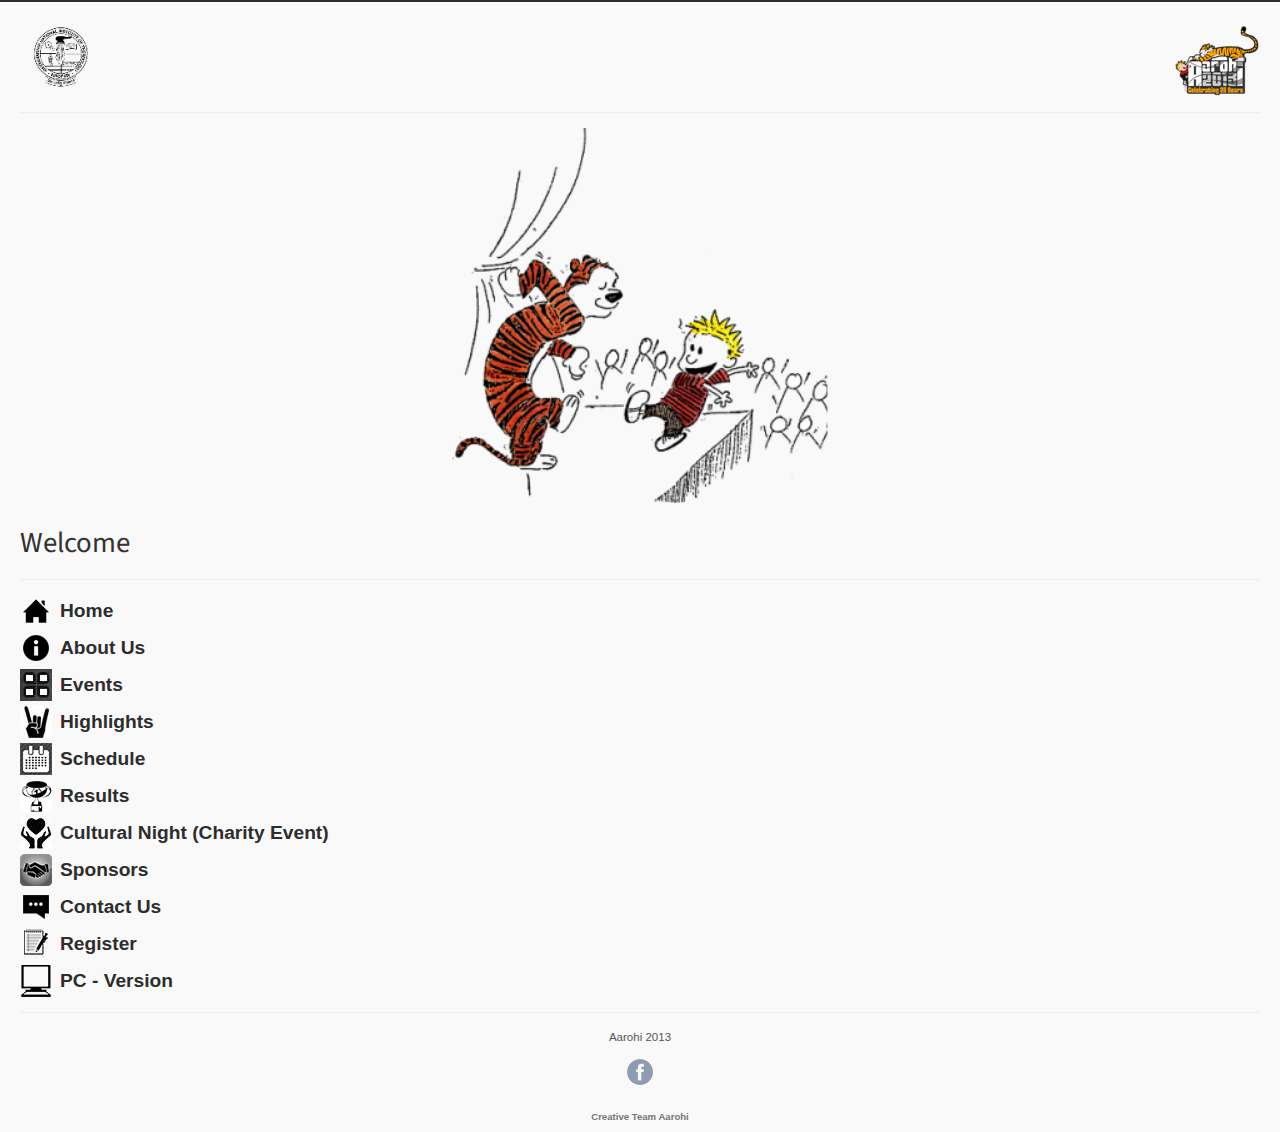
<file: m/index.html>
<!DOCTYPE html>
<html>
	<head>
		<meta charset="utf-8" />
		<title>Aarohi 2013: Lite Version</title>
		<meta name="viewport" content="width=device-width; initial-scale=1.0; maximum-scale=1.0" />
		<link rel="stylesheet" href="css/style.css"/>
    </head>
	<body>

		<div class="wrap">
		<header class="header">
			<div class="logo"><a href="index.html"><img src="images/logo.png" alt=""/></a></div>
			<div class="menu-but"><a href="#menu"><img src="images/menu.png"/></a></div>
			<br class="clearfix"/>
		</header>
			<hr class="separator"/>
			
		<div class="container">
				<!-- Image Slider -->
				<ul id="slider" class="slider">
			      <li><img src="images/stock/1.png" alt="" /></li>
			      <li><img src="images/stock/2.png" alt="" /></li>
			      <li><img src="images/stock/3.png" alt="" /></li>
			      <li><img src="images/stock/4.png" alt="" /></li>
			      <li><img src="images/stock/5.png" alt="" /></li>
			      <li><img src="images/stock/6.png" alt="" /></li>
			      <li><img src="images/stock/7.png" alt="" /></li>					                  <li><img src="images/stock/8.png" alt="" /></li>
                  <li><img src="images/stock/9.png" alt="" /></li>
			    </ul>
			<div class="content">
				<h2>Welcome</h2>
			</div>
			<hr class="separator"/>
			<aside>
				<a name="menu"></a>
				<ul class="menu">
					<li class="icon home"><a href="index.html">Home</a></li>
					<li class="icon info"><a href="about.html">About Us</a></li>
					<li class="icon gear"><a href="events.html">Events</a></li>
					<li class="icon highlights"><a href="highlights.html">Highlights</a></li>
					<li class="icon schedule"><a href="http://aarohiworld.com/schedule.php">Schedule</a></li>
					<li class="icon results"><a href="http://aarohiworld.com/results.html">Results</a></li>
                    <li class="icon cn"><a href="http://www.aarohiworld.com/cn/">Cultural Night (Charity Event)</a></li>
                    <li class="icon sponsors"><a href="sponsors.html">Sponsors</a></li>
                    <li class="icon bubble"><a href="contact.html">Contact Us</a></li>
                    <li class="icon register"><a href="http://aarohiworld.com/googleReg.php">Register</a></li>
                    <li class="icon pc"><a href="http://www.aarohiworld.com/">PC - Version</a></li>
				</ul>
			</aside>
		</div>
		<hr class="separator"/>
		<footer class="footer">
			<p>Aarohi 2013</p>
			<div class="social">
				<a href="http://facebook.com/aarohiworld"><img src="images/facebook.png" alt=""></a>
			</div>
		</footer>
		<div class="copy"><b>Creative Team Aarohi</b></div>
		<script src="js/jquery.min.js"></script>
		<script src="js/slider.min.js"></script>
		<script>
		$(function () {
		
		  // Slideshow 1
		  $("#slider").responsiveSlides({
		    maxwidth: 600,
		    speed: 800
		  });
		
		});
		</script> 	

	</body>
</html>
</file>
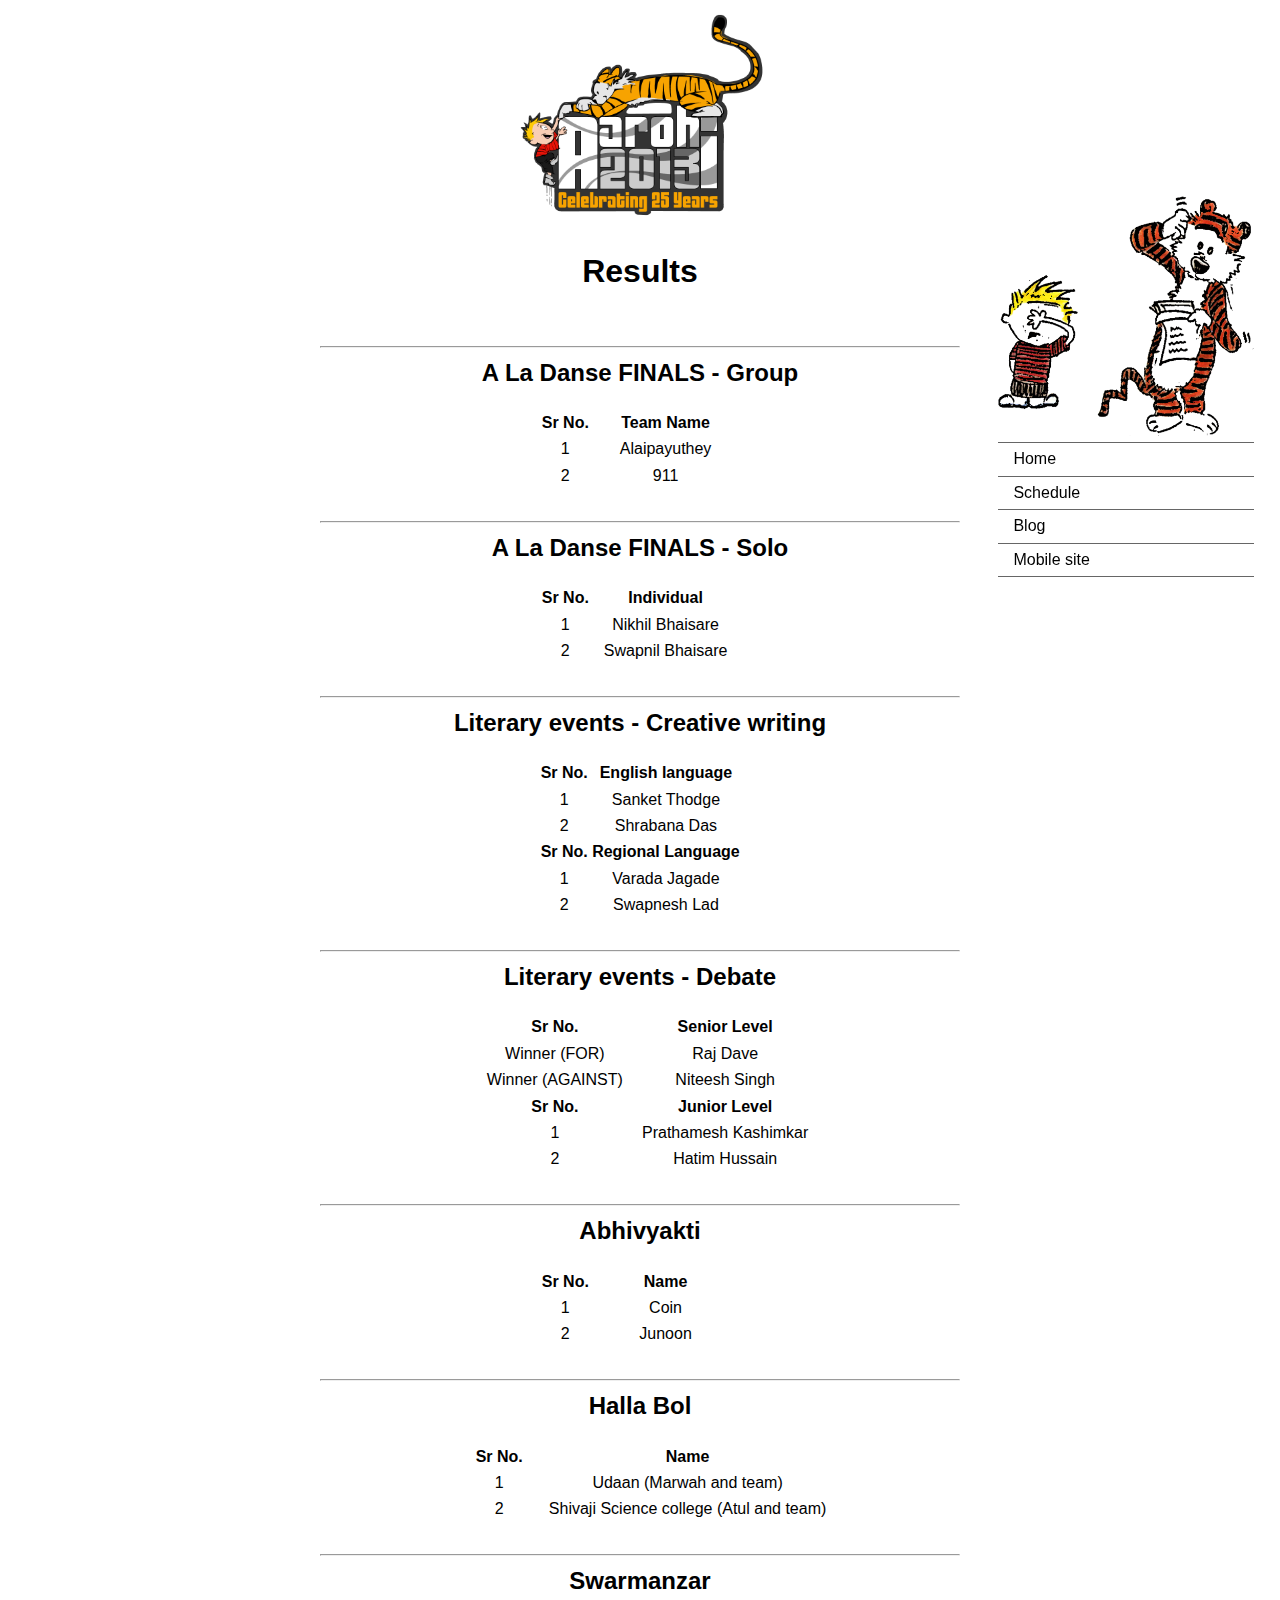
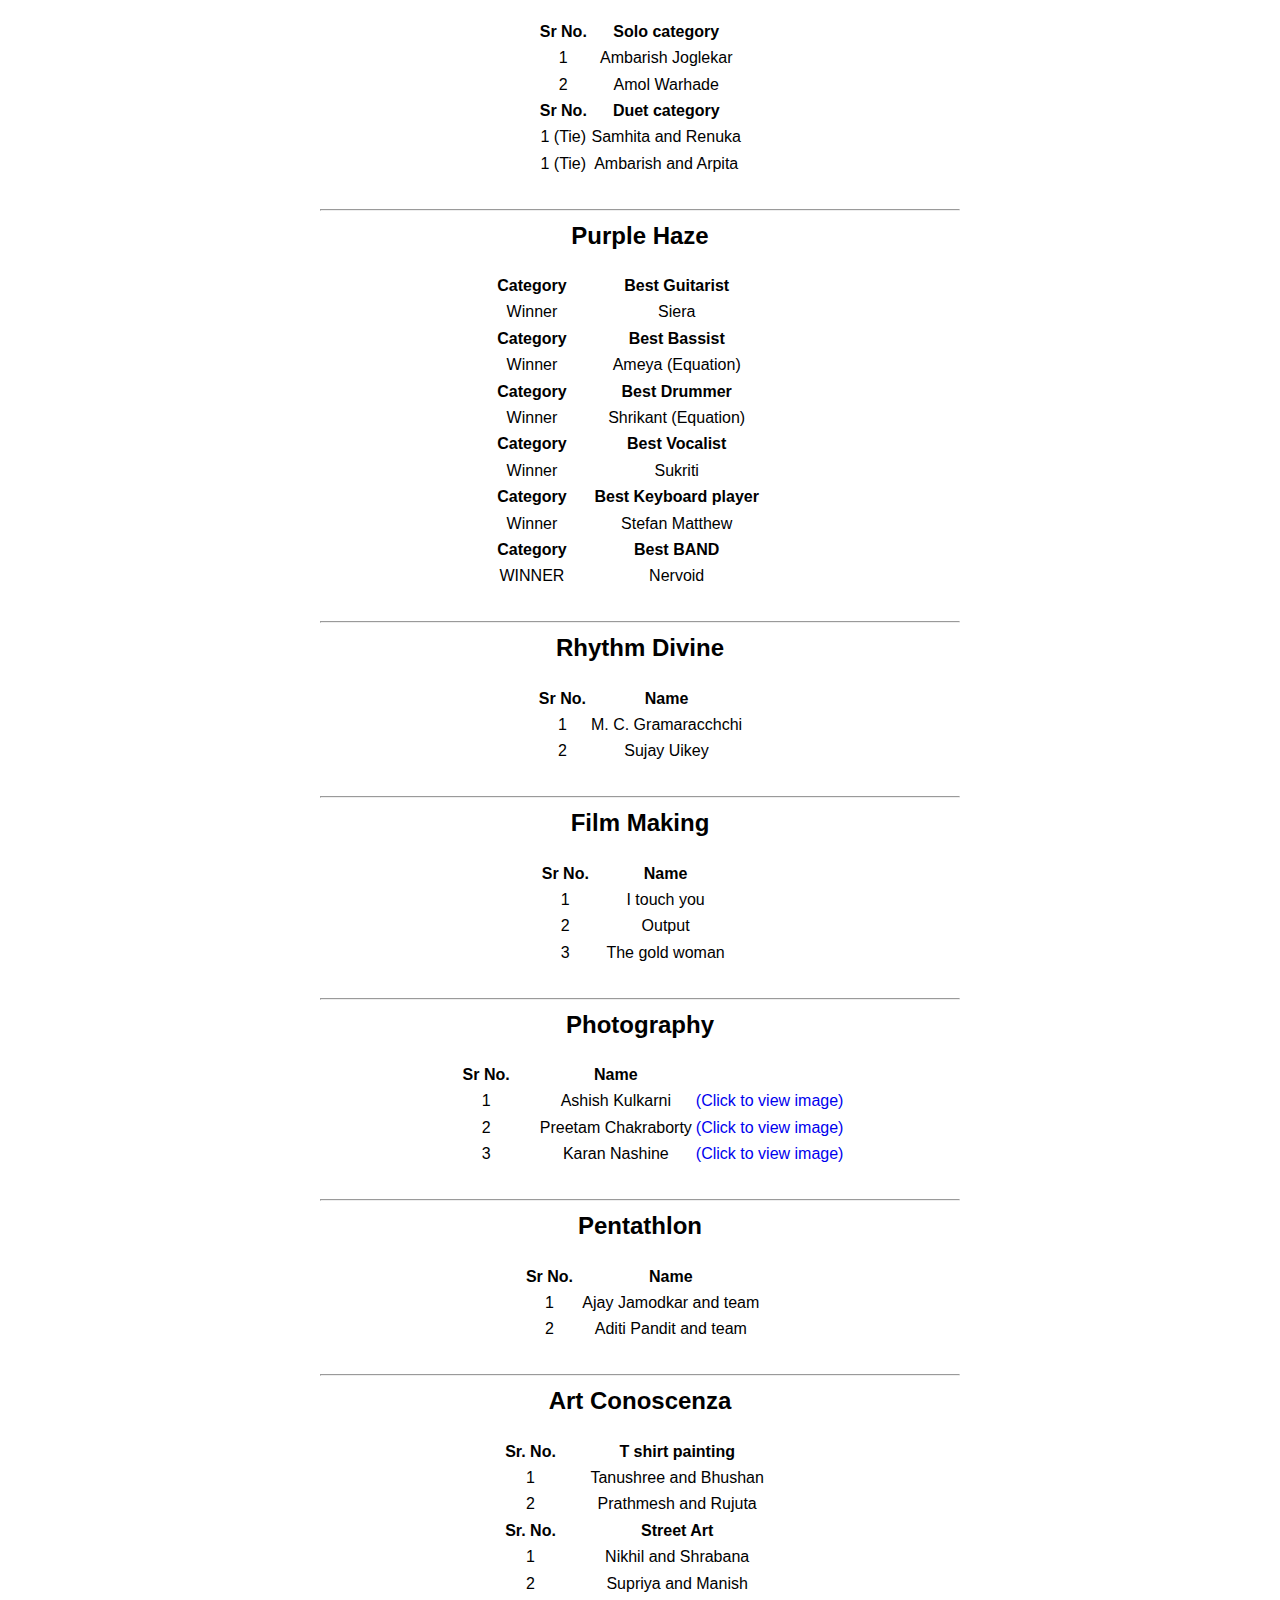
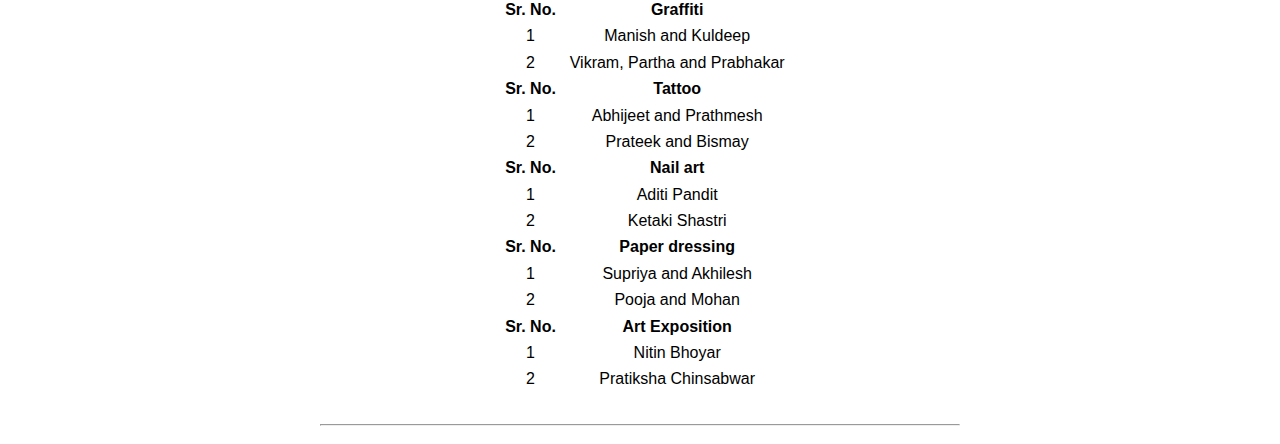
<file: results.html>
<!DOCTYPE HTML>
<html>
<head>
<meta http-equiv="Content-Type" content="text/html; charset=utf-8">
<title>Aarohi '13: Results</title>
<style type="text/css">

body {
	font: 100%/1.4 Verdana, Arial, Helvetica, sans-serif;
	background: #fff;
	margin: 0;
	padding: 0;
	color: #000;
}

ul, ol, dl { 
	padding: 0;
	margin: 0;
}
h1, h2, h3, h4, h5, h6, p {
	margin-top: 0;	 
	padding-right: 15px;
	padding-left: 15px; 
}
a img { 
	border: none;
}

a:link {
	text-decoration: none; 
}
a:hover, a:active, a:focus { 
	text-decoration:underline;
}

.container {
	width: 80%;
	max-width: 1260px;
	background: #FFF;
	margin: 0 auto; 
}

.sidebar1 {
	position:fixed;
	float: right;
	top:20%;
	right:2%;
	width: 20%;
	background: none;
	padding-bottom: 10px;
}
.content {
	position:absolute;
	padding: 10px 0;
	width: 50%;
	left:25%;
}


.content ul, .content ol { 
	padding: 0 15px 15px 40px; 
}

ul.nav {
	list-style: none; 
	border-top: 1px solid #666; 
	margin-bottom: 15px; 
}
ul.nav li {
	border-bottom: 1px solid #666; 
}
ul.nav a, ul.nav a:visited { 
	padding: 5px 5px 5px 15px;
	display: block; 
	text-decoration: none;
	color: #000;
}
ul.nav a:hover, ul.nav a:active, ul.nav a:focus {
	text-decoration:underline;
}


.footer {
	padding: 10px 0;
	position: relative;
	clear: both; 
}


.fltrt {  
	float: right;
	margin-left: 8px;
}
.fltlft { 
	float: left;
	margin-right: 8px;
}
.clearfloat { 
	clear:both;
	height:0;
	font-size: 1px;
	line-height: 0px;
}

</style></head>

<body>

<div class="container">
  <div class="header" align="center"><a href="http://aarohiworld.com"><img src="images/aarohiLogo.png" alt="Aarohi Logo" name="Aarohi 2013" width="25%" id="Insert_logo" /></a> 
    <!-- end .header --></div>
  <div class="sidebar1">
    <img src="images/results.jpg" width="100%"/>
    <ul class="nav">
      <li><a href="http://aarohiworld.com">Home</a></li>
      <li><a href="http://aarohiworld.com/schedule.php">Schedule</a></li>
      <li><a href="http://blog.aarohiworld.com">Blog</a></li>
      <li><a href="http://m.aarohiworld.com">Mobile site</a></li>
    </ul>
    <!-- end .sidebar1 -->
  </div>
  <div class="content">
    <div align="center"> <h1>Results</h1> </div>
    <br />
    <hr />
    <div align="center"><h2> A La Danse FINALS - Group </h2>
        <table border="0" style="text-align:center">
<tr>
  <th width="25%">Sr No.</th>
  <th>Team Name</th>

</tr>
<tr>
  <td width="25%">1</td>
  <td>Alaipayuthey</td>

</tr>
<tr>
  <td>2</td>
  <td>911</td>
</tr>

</table>
</div>
<br />
<hr />
    <div align="center"><h2> A La Danse FINALS - Solo </h2>
        <table border="0" style="text-align:center">
<tr>
  <th width="25%">Sr No.</th>
  <th>Individual</th>

</tr>
<tr>
  <td width="25%">1</td>
  <td>Nikhil Bhaisare</td>

</tr>
<tr>
  <td>2</td>
  <td>Swapnil Bhaisare</td>
</tr>

</table>
</div>
<br />
<hr />

<div align="center"><h2> Literary events - Creative writing </h2>
        <table border="0" style="text-align:center">
<tr>
  <th width="25%">Sr No.</th>
  <th>English language</th>

</tr>
<tr>
  <td width="25%">1</td>
  <td>Sanket Thodge</td>

</tr>
<tr>
  <td>2</td>
  <td>Shrabana Das</td>
  
</tr>  
<tr>
  <th width="25%">Sr No.</th>
  <th>Regional Language</th>

</tr>
<tr>
  <td width="25%">1</td>
  <td>Varada Jagade</td>

</tr>
<tr>
  <td>2</td>
  <td>Swapnesh Lad</td>
</tr>

</table>
</div>
<br />
<hr />

<div align="center"><h2> Literary events - Debate </h2>
        <table border="0" style="text-align:center">
<tr>
  <th width="50%">Sr No.</th>
  <th>Senior Level</th>

</tr>
<tr>
  <td width="50%">Winner (FOR)</td>
  <td>Raj Dave</td>

</tr>
<tr>
  <td>Winner (AGAINST)</td>
  <td>Niteesh Singh</td>
  
</tr>  
<tr>
  <th width="50%">Sr No.</th>
  <th>Junior Level</th>

</tr>
<tr>
  <td width="50%">1</td>
  <td>Prathamesh Kashimkar</td>

</tr>
<tr>
  <td>2</td>
  <td>Hatim Hussain</td>
</tr>

</table>
</div>
<br />
<hr />

 <div align="center"><h2> Abhivyakti </h2>
        <table border="0" style="text-align:center">
<tr>
  <th width="25%">Sr No.</th>
  <th>Name</th>

</tr>
<tr>
  <td width="25%">1</td>
  <td>Coin</td>

</tr>
<tr>
  <td>2</td>
  <td>Junoon</td>
</tr>

</table>
</div>
<br />
<hr />

 <div align="center"><h2> Halla Bol </h2>
        <table border="0" style="text-align:center">
<tr>
  <th width="25%">Sr No.</th>
  <th>Name</th>

</tr>
<tr>
  <td width="25%">1</td>
  <td>Udaan (Marwah and team)</td>

</tr>
<tr>
  <td>2</td>
  <td>Shivaji Science college (Atul and team)</td>
</tr>

</table>
</div>
<br />
<hr />

<div align="center"><h2> Swarmanzar </h2>
        <table border="0" style="text-align:center">
<tr>
  <th width="25%">Sr No.</th>
  <th>Solo category</th>

</tr>
<tr>
  <td width="25%">1</td>
  <td>Ambarish Joglekar</td>

</tr>
<tr>
  <td>2</td>
  <td>Amol Warhade</td>
  
</tr>  
<tr>
  <th width="25%">Sr No.</th>
  <th>Duet category</th>

</tr>
<tr>
  <td width="25%">1 (Tie)</td>
  <td>Samhita and Renuka</td>

</tr>
<tr>
  <td>1 (Tie)</td>
  <td>Ambarish and Arpita</td>
 
</tr>

</table>
</div>
<br />
<hr />

<div align="center"><h2> Purple Haze </h2>
        <table border="0" style="text-align:center">
<tr>
  <th width="25%">Category</th>
  <th>Best Guitarist</th>

</tr>
<tr>
  <td width="25%">Winner</td>
  <td>Siera</td>

</tr>
<tr>
  <th width="25%">Category</th>
  <th>Best Bassist</th>

</tr>
<tr>
  <td width="25%">Winner</td>
  <td>Ameya (Equation)</td>

</tr>
<tr>
  <th width="25%">Category</th>
  <th>Best Drummer</th>

</tr>
<tr>
  <td width="25%">Winner</td>
  <td>Shrikant (Equation)</td>

</tr>
<tr>
  <th width="25%">Category</th>
  <th>Best Vocalist</th>

</tr>
<tr>
  <td width="25%">Winner</td>
  <td>Sukriti</td>

</tr>
<tr>
  <th width="25%">Category</th>
  <th>Best Keyboard player</th>

</tr>
<tr>
  <td width="25%">Winner</td>
  <td>Stefan Matthew</td>

</tr>
<tr>
  <th width="25%">Category</th>
  <th>Best BAND</th>

</tr>
<tr>
  <td width="25%">WINNER</td>
  <td>Nervoid</td>

</tr>
</table>
</div>
<br />
<hr />

<div align="center"><h2> Rhythm Divine </h2>
        <table border="0" style="text-align:center">
<tr>
  <th width="25%">Sr No.</th>
  <th>Name</th>

</tr>
<tr>
  <td width="25%">1</td>
  <td>M. C. Gramaracchchi</td>

</tr>
<tr>
  <td>2</td>
  <td>Sujay Uikey</td>
</tr>

</table>
</div>
<br />
<hr />

 <div align="center"><h2> Film Making </h2>
        <table border="0" style="text-align:center">
<tr>
  <th width="25%">Sr No.</th>
  <th>Name</th>

</tr>
<tr>
  <td width="25%">1</td>
  <td>I touch you</td>

</tr>
<tr>
  <td>2</td>
  <td>Output</td>
</tr>

</tr>
<tr>
  <td>3</td>
  <td>The gold woman</td>
</tr>

</table>
</div>
<br />
<hr />

 <div align="center"><h2> Photography </h2>
        <table border="0" style="text-align:center">
<tr>
  <th width="25%">Sr No.</th>
  <th>Name</th>

</tr>
<tr>
  <td width="25%">1</td>
  <td>Ashish Kulkarni</td>
  <td><a href="images/Ashish Kulkarni.jpg" target="_blank"> (Click to view image) </a></td>

</tr>
<tr>
  <td>2</td>
  <td>Preetam Chakraborty</td>
  <td><a href="images/Preetam Chakraborty.JPG" target="_blank"> (Click to view image) </a></td>
</tr>

</tr>
<tr>
  <td>3</td>
  <td>Karan Nashine</td>
  <td><a href="images/Karan Nashine.jpg" target="_blank"> (Click to view image) </a></td>  
</tr>

</table>
</div>
<br />
<hr />

<div align="center"><h2> Pentathlon </h2>
        <table border="0" style="text-align:center">
<tr>
  <th width="25%">Sr No.</th>
  <th>Name</th>

</tr>
<tr>
  <td width="25%">1</td>
  <td>Ajay Jamodkar and team</td>

</tr>
<tr>
  <td>2</td>
  <td>Aditi Pandit and team</td>
</tr>

</table>
</div>
<br />
<hr />

<div align="center"><h2> Art Conoscenza </h2>
        <table border="0" style="text-align:center">
<tr>
  <th width="25%">Sr. No.</th>
  <th>T shirt painting</th>

</tr>
<tr>
  <td width="25%">1</td>
  <td>Tanushree and Bhushan</td>

</tr>
<tr>
  <td width="25%">2</td>
  <td>Prathmesh and Rujuta</td>

</tr>
<tr>
  <th width="25%">Sr. No.</th>
  <th>Street Art</th>

</tr>
<tr>
  <td width="25%">1</td>
  <td>Nikhil and Shrabana</td>

</tr>
<tr>
  <td width="25%">2</td>
  <td>Supriya and Manish</td>

</tr>
<tr>
  <th width="25%">Sr. No.</th>
  <th>Graffiti</th>

</tr>
<tr>
  <td width="25%">1</td>
  <td>Manish and Kuldeep</td>

</tr>
<tr>
  <td width="25%">2</td>
  <td>Vikram, Partha and Prabhakar</td>

</tr>
<tr>
  <th width="25%">Sr. No.</th>
  <th>Tattoo</th>

</tr>
<tr>
  <td width="25%">1</td>
  <td>Abhijeet and Prathmesh</td>

</tr>
<tr>
  <td width="25%">2</td>
  <td>Prateek and Bismay</td>

</tr>
<tr>
  <th width="25%">Sr. No.</th>
  <th>Nail art</th>

</tr>
<tr>
  <td width="25%">1</td>
  <td>Aditi Pandit</td>

</tr>
<tr>
  <td width="25%">2</td>
  <td>Ketaki Shastri</td>

</tr>
<tr>
  <th width="25%">Sr. No.</th>
  <th>Paper dressing</th>

</tr>
<tr>
  <td width="25%">1</td>
  <td>Supriya and Akhilesh</td>

</tr>
<tr>
  <td width="25%">2</td>
  <td>Pooja and Mohan</td>

</tr>
<tr>
  <th width="25%">Sr. No.</th>
  <th>Art Exposition</th>

</tr>
<tr>
  <td width="25%">1</td>
  <td>Nitin Bhoyar</td>

</tr>
<tr>
  <td width="25%">2</td>
  <td>Pratiksha Chinsabwar</td>

</tr>

</table>
</div>
<br />
<hr />

    </div>
  <div class="footer">
    <p></p>
    <!-- end .footer --></div>
  <!-- end .container --></div>
</body>
</html>
</file>
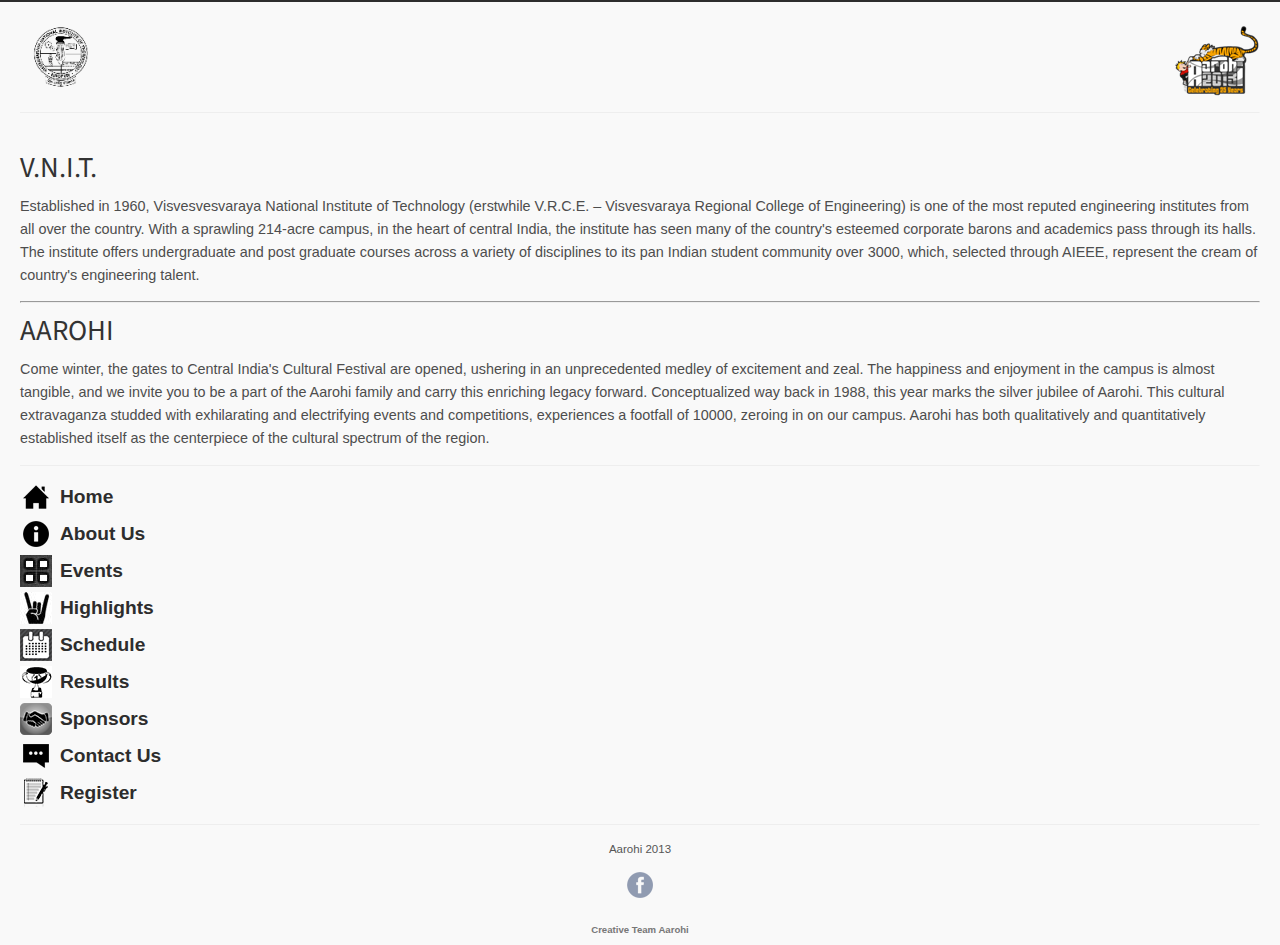
<file: m/about.html>
<!DOCTYPE html>
<html>
	<head>
		<meta charset="utf-8" />
		<title>Aarohi 2013: Lite Version</title>
		<meta name="viewport" content="width=device-width; initial-scale=1.0; maximum-scale=1.0" />
		<link rel="stylesheet" href="css/style.css"/>
    </head>
	<body>

		<div class="wrap">
		<header class="header">
			<div class="logo"><a href="index.html"><img src="images/logo.png" alt=""/></a></div>
			<div class="menu-but"><a href="#menu"><img src="images/menu.png"/></a></div>
			<br class="clearfix"/>
		</header>
		<hr class="separator"/>	
		<div class="container">
			<div class="content">
				<article>
				
				<h2>V.N.I.T.</h2>
				<p>Established in 1960, Visvesvesvaraya National Institute of Technology (erstwhile V.R.C.E. – Visvesvaraya Regional College of Engineering) is one of the most reputed engineering institutes from all over the country. With a sprawling 214-acre campus, in the heart of central India, the institute has seen many of the country's esteemed corporate barons and academics pass through its halls. The institute offers undergraduate and post graduate courses across a variety of disciplines to its pan Indian student community over 3000, which, selected through AIEEE, represent the cream of country's engineering talent.</p>
                <hr />
				<h2>AAROHI</h2>
				<p>Come winter, the gates to Central India's Cultural Festival are opened, ushering in an unprecedented medley of excitement and zeal. The happiness and enjoyment in the campus is almost tangible, and we invite you to be a part of the Aarohi family and carry this enriching legacy forward. Conceptualized way back in 1988, this year marks the silver jubilee of Aarohi. This cultural extravaganza studded with exhilarating and electrifying events and competitions, experiences a footfall of 10000, zeroing in on our campus. Aarohi has both qualitatively and quantitatively established itself as the centerpiece of the cultural spectrum of the region.</p>
				</article>
			</div>
			<hr class="separator"/>
			<aside>
				<a name="menu"></a>
				<ul class="menu">
					<li class="icon home"><a href="index.html">Home</a></li>
					<li class="icon info"><a href="about.html">About Us</a></li>
					<li class="icon gear"><a href="events.html">Events</a></li>
					<li class="icon highlights"><a href="highlights.html">Highlights</a></li>
					<li class="icon schedule"><a href="http://aarohiworld.com/schedule.php">Schedule</a></li>
					<li class="icon results"><a href="http://aarohiworld.com/results.html">Results</a></li>
                    <li class="icon sponsors"><a href="sponsors.html">Sponsors</a></li>
                    <li class="icon bubble"><a href="contact.html">Contact Us</a></li>
                    <li class="icon register"><a href="http://aarohiworld.com/googleReg.php">Register</a></li>
				</ul>
			</aside>
		</div>
		<hr class="separator"/>
		<footer class="footer">
			<p>Aarohi 2013</p>
			<div class="social">
				<a href="http://facebook.com/aarohiworld"><img src="images/facebook.png" alt=""></a>
			</div>
		</footer>
		<div class="copy"><b>Creative Team Aarohi</b></div>
		<script src="js/jquery.min.js"></script>
		<script src="js/slider.min.js"></script>
		<script>
		$(function () {
		
		  // Slideshow 1
		  $("#slider").responsiveSlides({
		    maxwidth: 600,
		    speed: 800
		  });
		
		});
		</script> 

	</body>
</html>
</file>
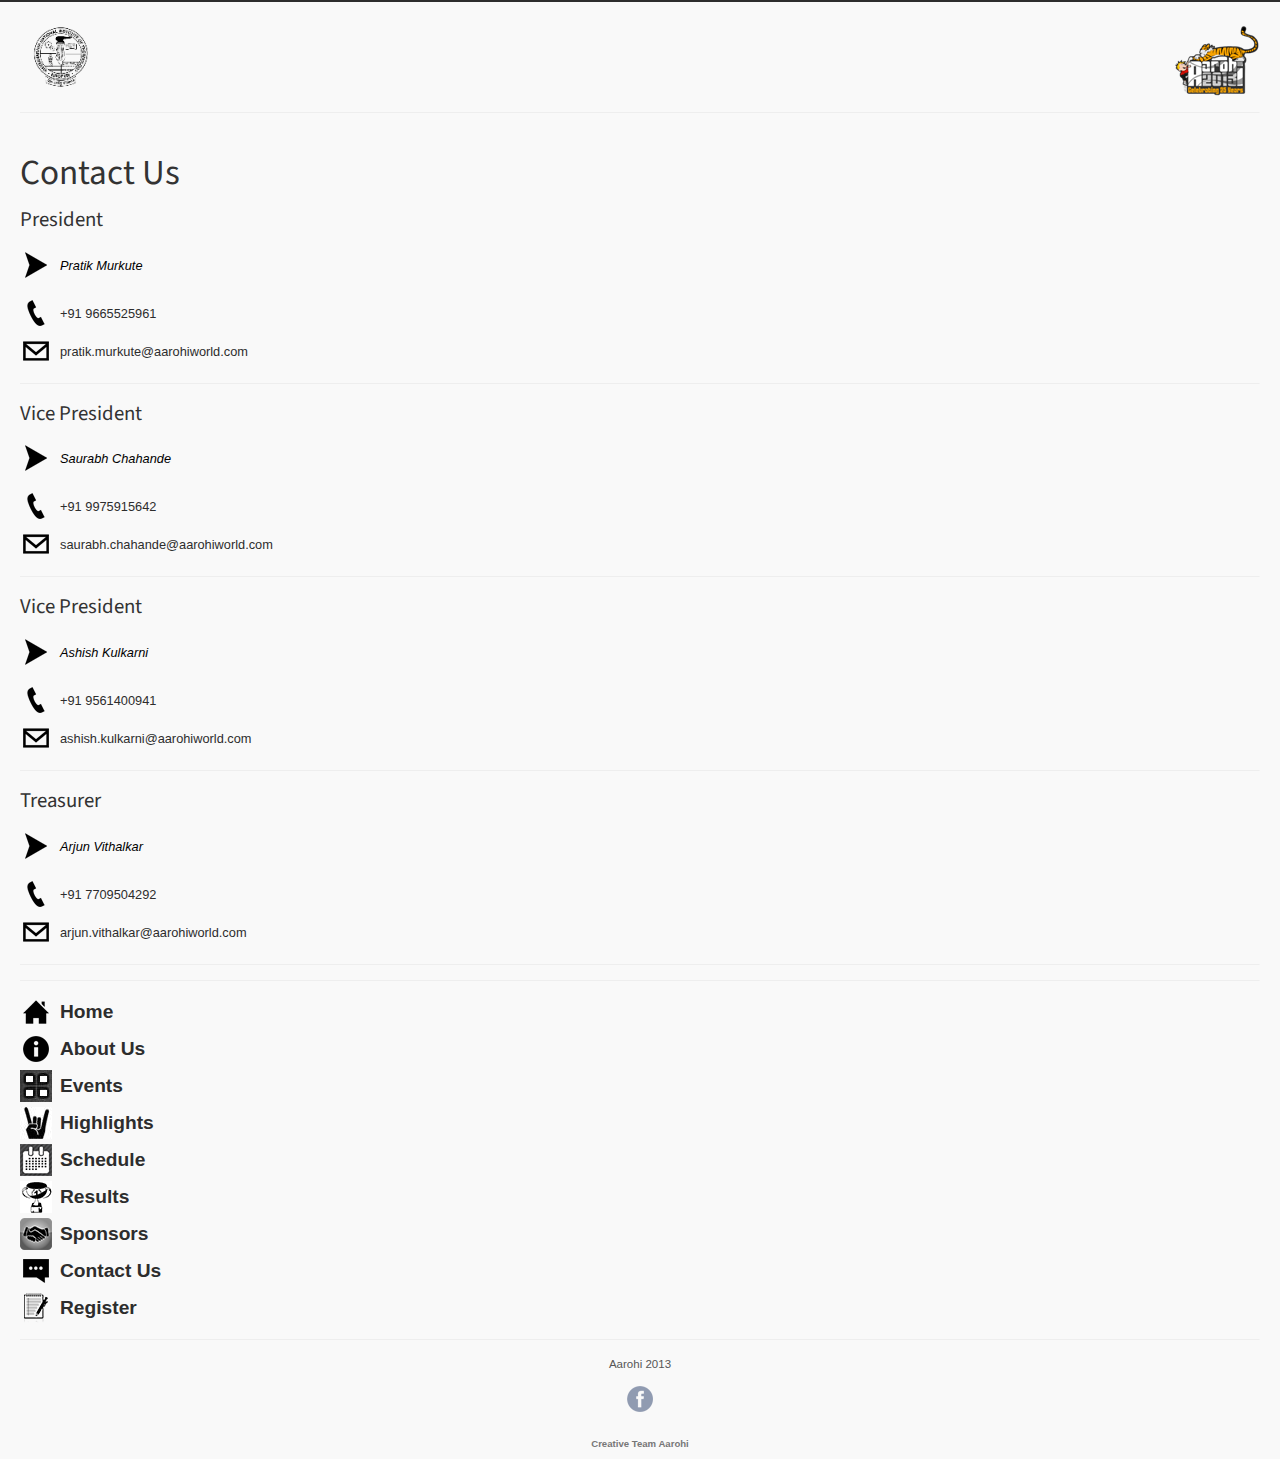
<file: m/contact.html>
<!DOCTYPE html>
<html>
	<head>
		<meta charset="utf-8" />
		<title>Aarohi 2013: Lite Version</title>
		<meta name="viewport" content="width=device-width; initial-scale=1.0; maximum-scale=1.0" />
		<link rel="stylesheet" href="css/style.css"/>
    </head>
	<body>

		<div class="wrap">
		<header class="header">
			<div class="logo"><a href="index.html"><img src="images/logo.png" alt=""/></a></div>
			<div class="menu-but"><a href="#menu"><img src="images/menu.png"/></a></div>
			<br class="clearfix"/>
		</header>
		<hr class="separator"/>	
		<div class="container">
			<div class="content">
				<article>
				<h1>Contact Us</h1>
					<h5>President</h5>
					<ul class="menu small">
						<li class="icon navigation"><div class="span"><address>Pratik Murkute</address></div></li>
						<li class="icon call"><a href="tel:+91 9665525961">+91 9665525961</a></li>
						<li class="icon mail"><a href="mailto:pratik.murkute@aarohiworld.com">pratik.murkute@aarohiworld.com</a></li>
					</ul>
					<hr class="separator"/>
                    <h5>Vice President</h5>
					<ul class="menu small">
						<li class="icon navigation"><div class="span"><address>Saurabh Chahande</address></div></li>
						<li class="icon call"><a href="tel:+91 9975915642">+91 9975915642</a></li>
						<li class="icon mail"><a href="mailto:saurabh.chahande@aarohiworld.com">saurabh.chahande@aarohiworld.com</a></li>
					</ul>
					<hr class="separator"/>
                    <h5>Vice President</h5>
					<ul class="menu small">
						<li class="icon navigation"><div class="span"><address>Ashish Kulkarni</address></div></li>
						<li class="icon call"><a href="tel:+91 9561400941">+91 9561400941</a></li>
						<li class="icon mail"><a href="mailto:ashish.kulkarni@aarohiworld.com">ashish.kulkarni@aarohiworld.com</a></li>
					</ul>
					<hr class="separator"/>
                    <h5>Treasurer</h5>
					<ul class="menu small">
						<li class="icon navigation"><div class="span"><address>Arjun Vithalkar</address></div></li>
						<li class="icon call"><a href="tel:+91 7709504292">+91 7709504292</a></li>
						<li class="icon mail"><a href="mailto:arjun.vithalkar@aarohiworld.com">arjun.vithalkar@aarohiworld.com</a></li>
					</ul>
					<hr class="separator"/>
					
				</article>
			</div>
			<hr class="separator"/>
			<aside>
				<a name="menu"></a>
				<ul class="menu">
					<li class="icon home"><a href="index.html">Home</a></li>
					<li class="icon info"><a href="about.html">About Us</a></li>
					<li class="icon gear"><a href="events.html">Events</a></li>
					<li class="icon highlights"><a href="highlights.html">Highlights</a></li>
					<li class="icon schedule"><a href="http://aarohiworld.com/schedule.php">Schedule</a></li>
					<li class="icon results"><a href="http://aarohiworld.com/results.html">Results</a></li>
                    <li class="icon sponsors"><a href="sponsors.html">Sponsors</a></li>
                    <li class="icon bubble"><a href="contact.html">Contact Us</a></li>
                    <li class="icon register"><a href="http://aarohiworld.com/googleReg.php">Register</a></li>
				</ul>
			</aside>
		</div>
		<hr class="separator"/>
		<footer class="footer">
			<p>Aarohi 2013</p>
			<div class="social">
				<a href="http://facebook.com/aarohiworld"><img src="images/facebook.png" alt=""></a>
			</div>
		</footer>
		<div class="copy"><b>Creative Team Aarohi</b></div>
		<script src="js/jquery.min.js"></script>
		<script src="js/slider.min.js"></script>
		<script>
		$(function () {
		
		  // Slideshow 1
		  $("#slider").responsiveSlides({
		    maxwidth: 600,
		    speed: 800
		  });
		
		});
		</script> 

	</body>
</html>
</file>
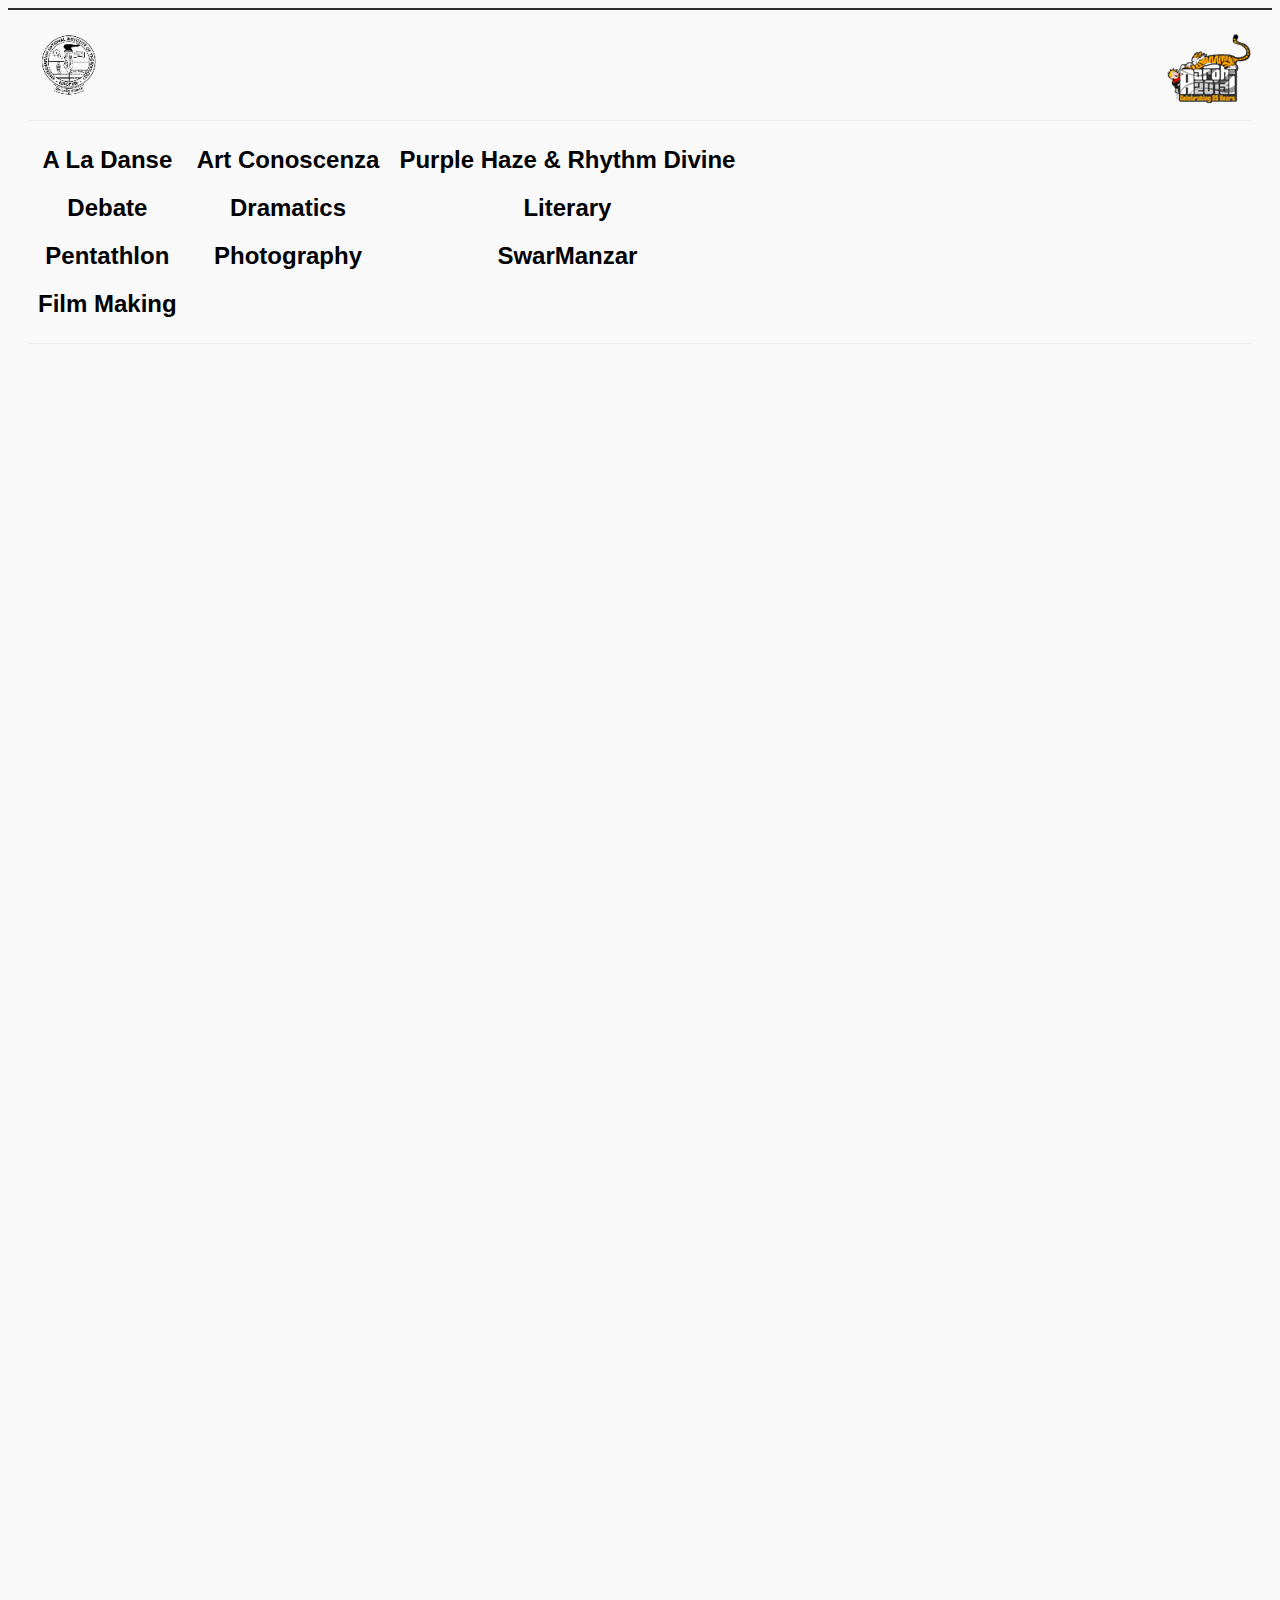
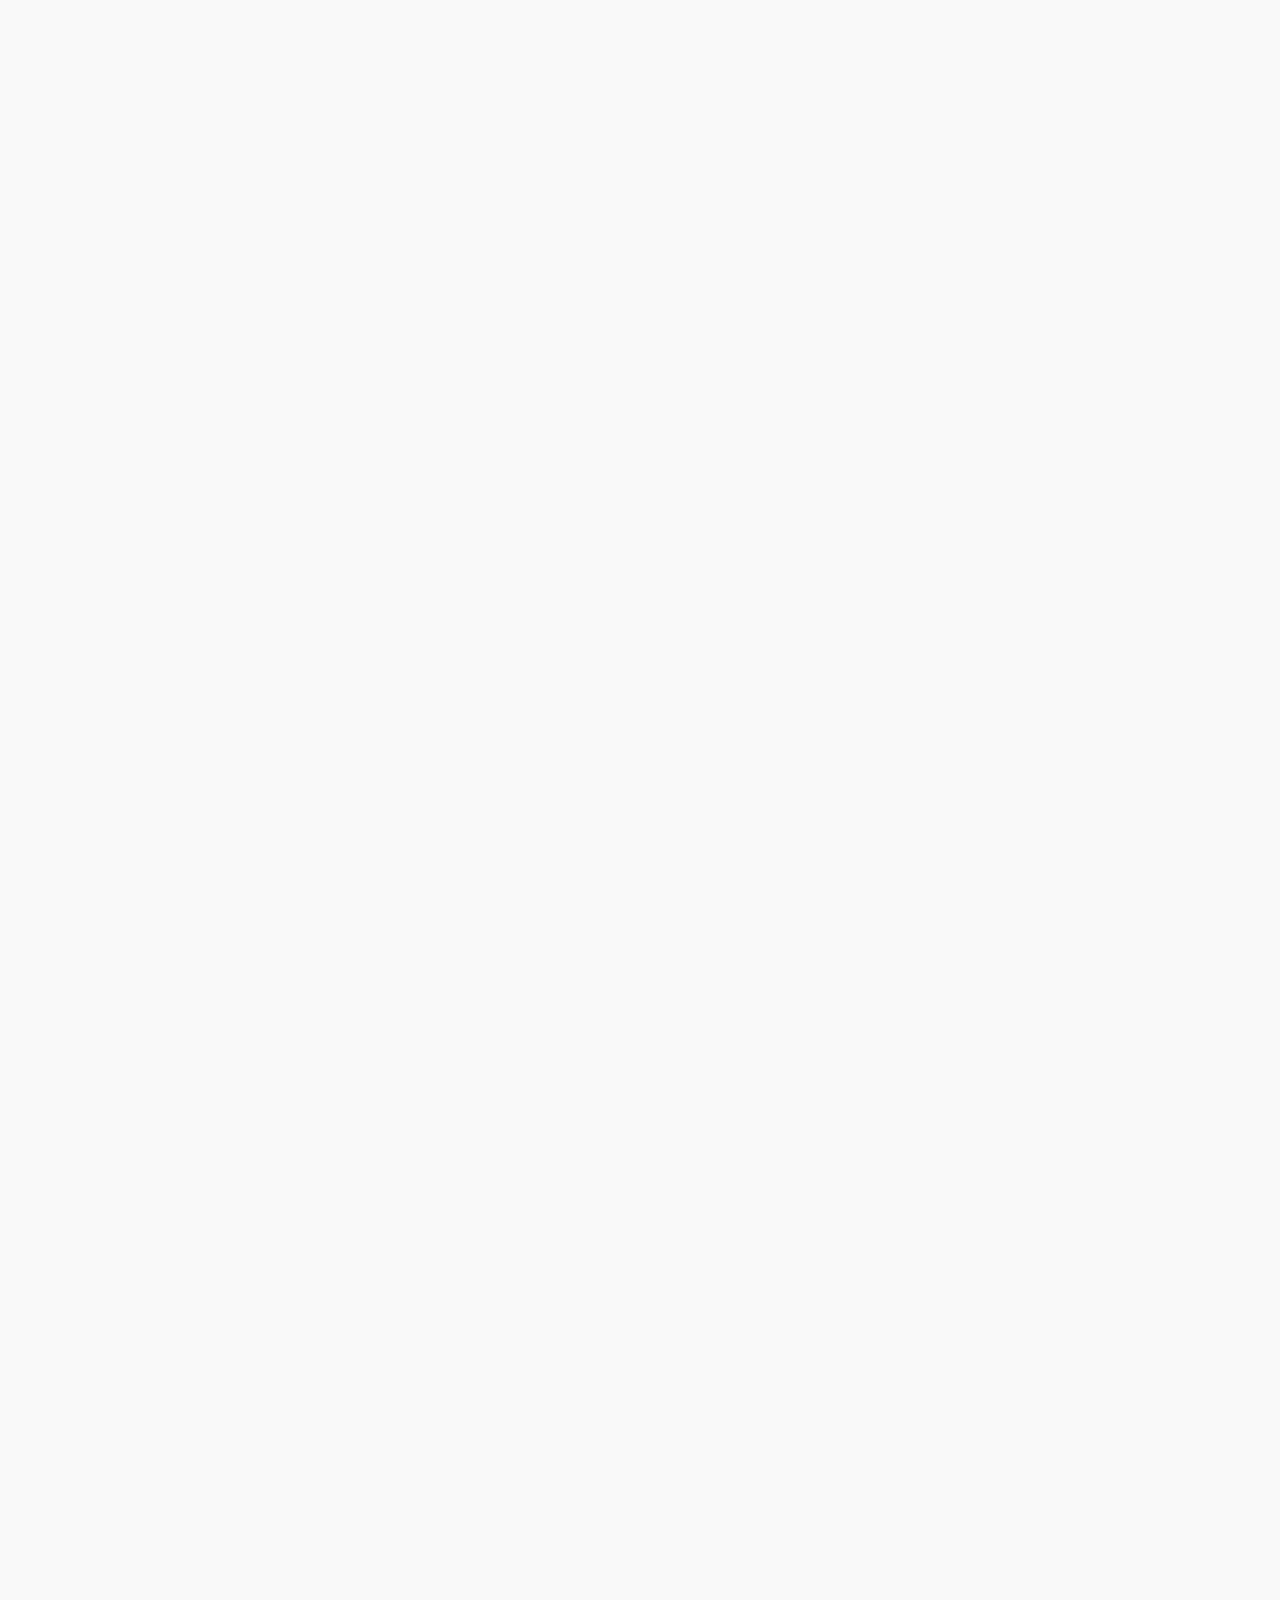
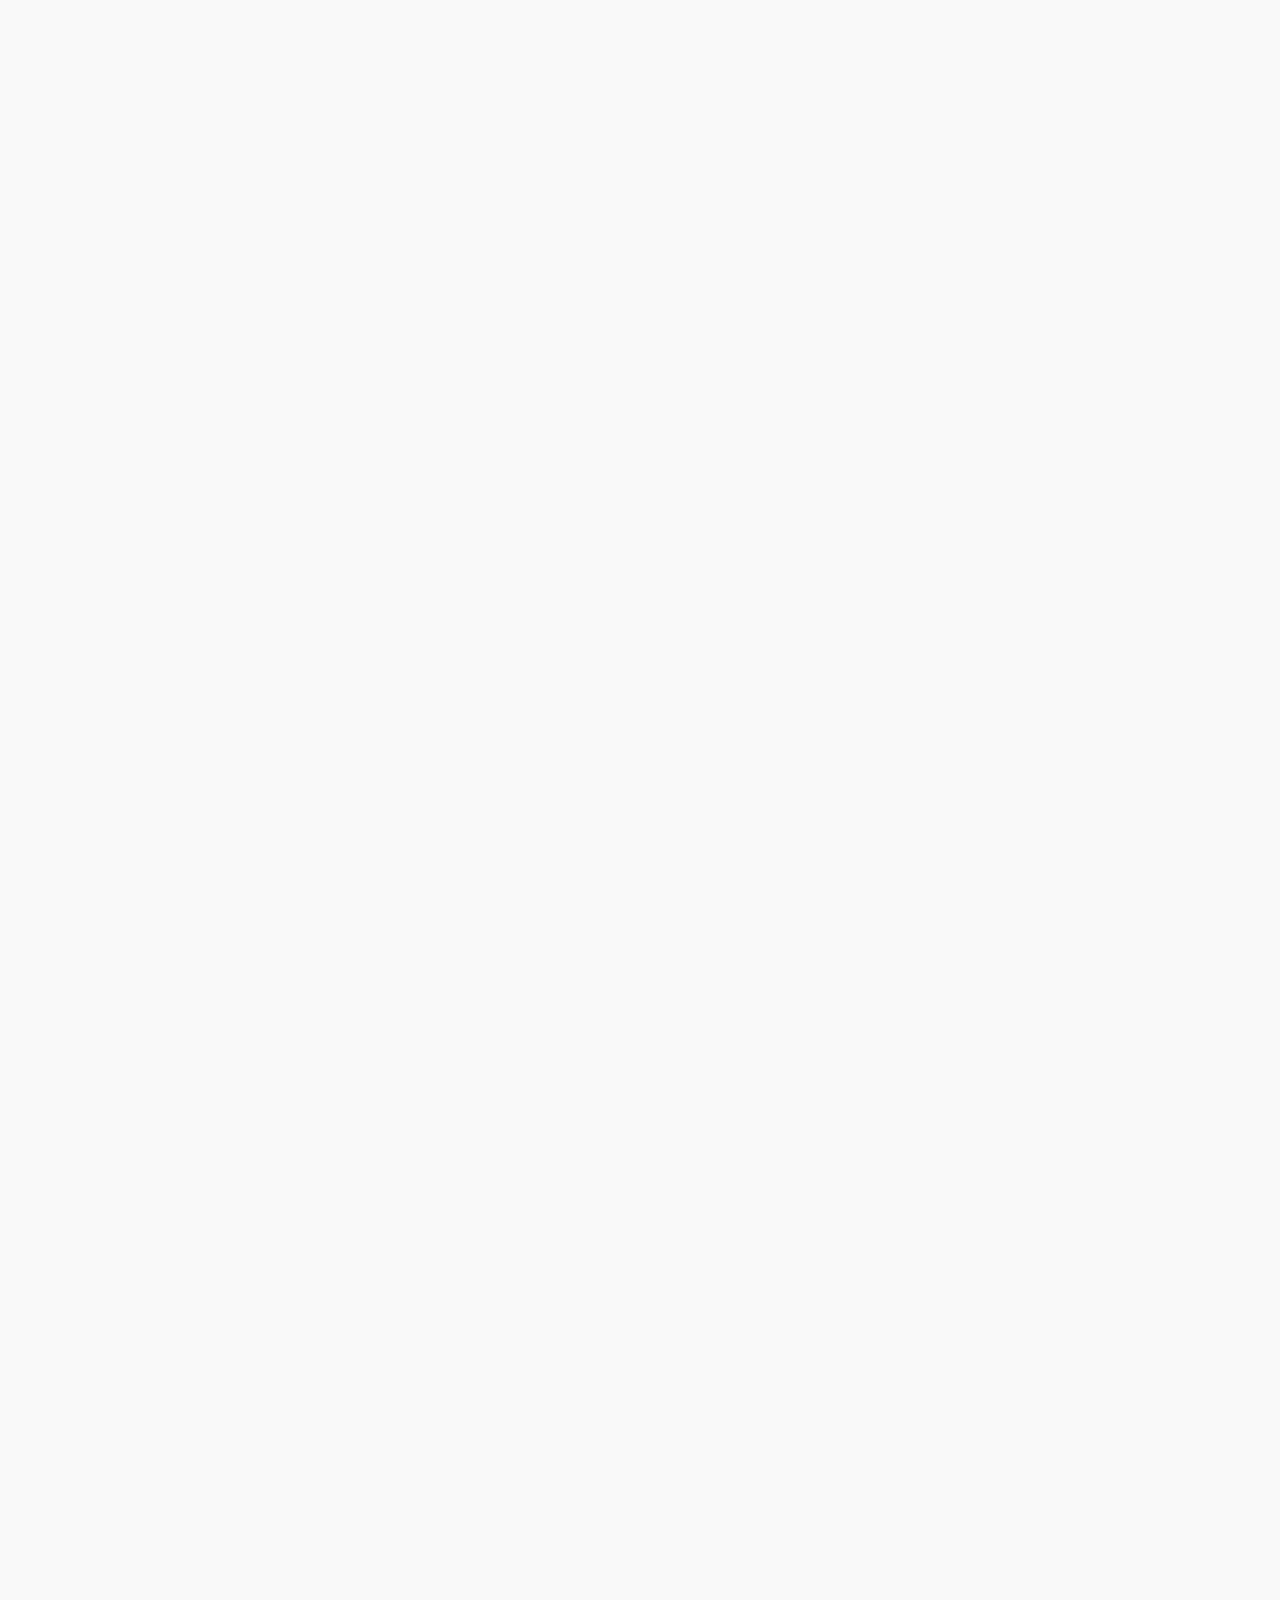
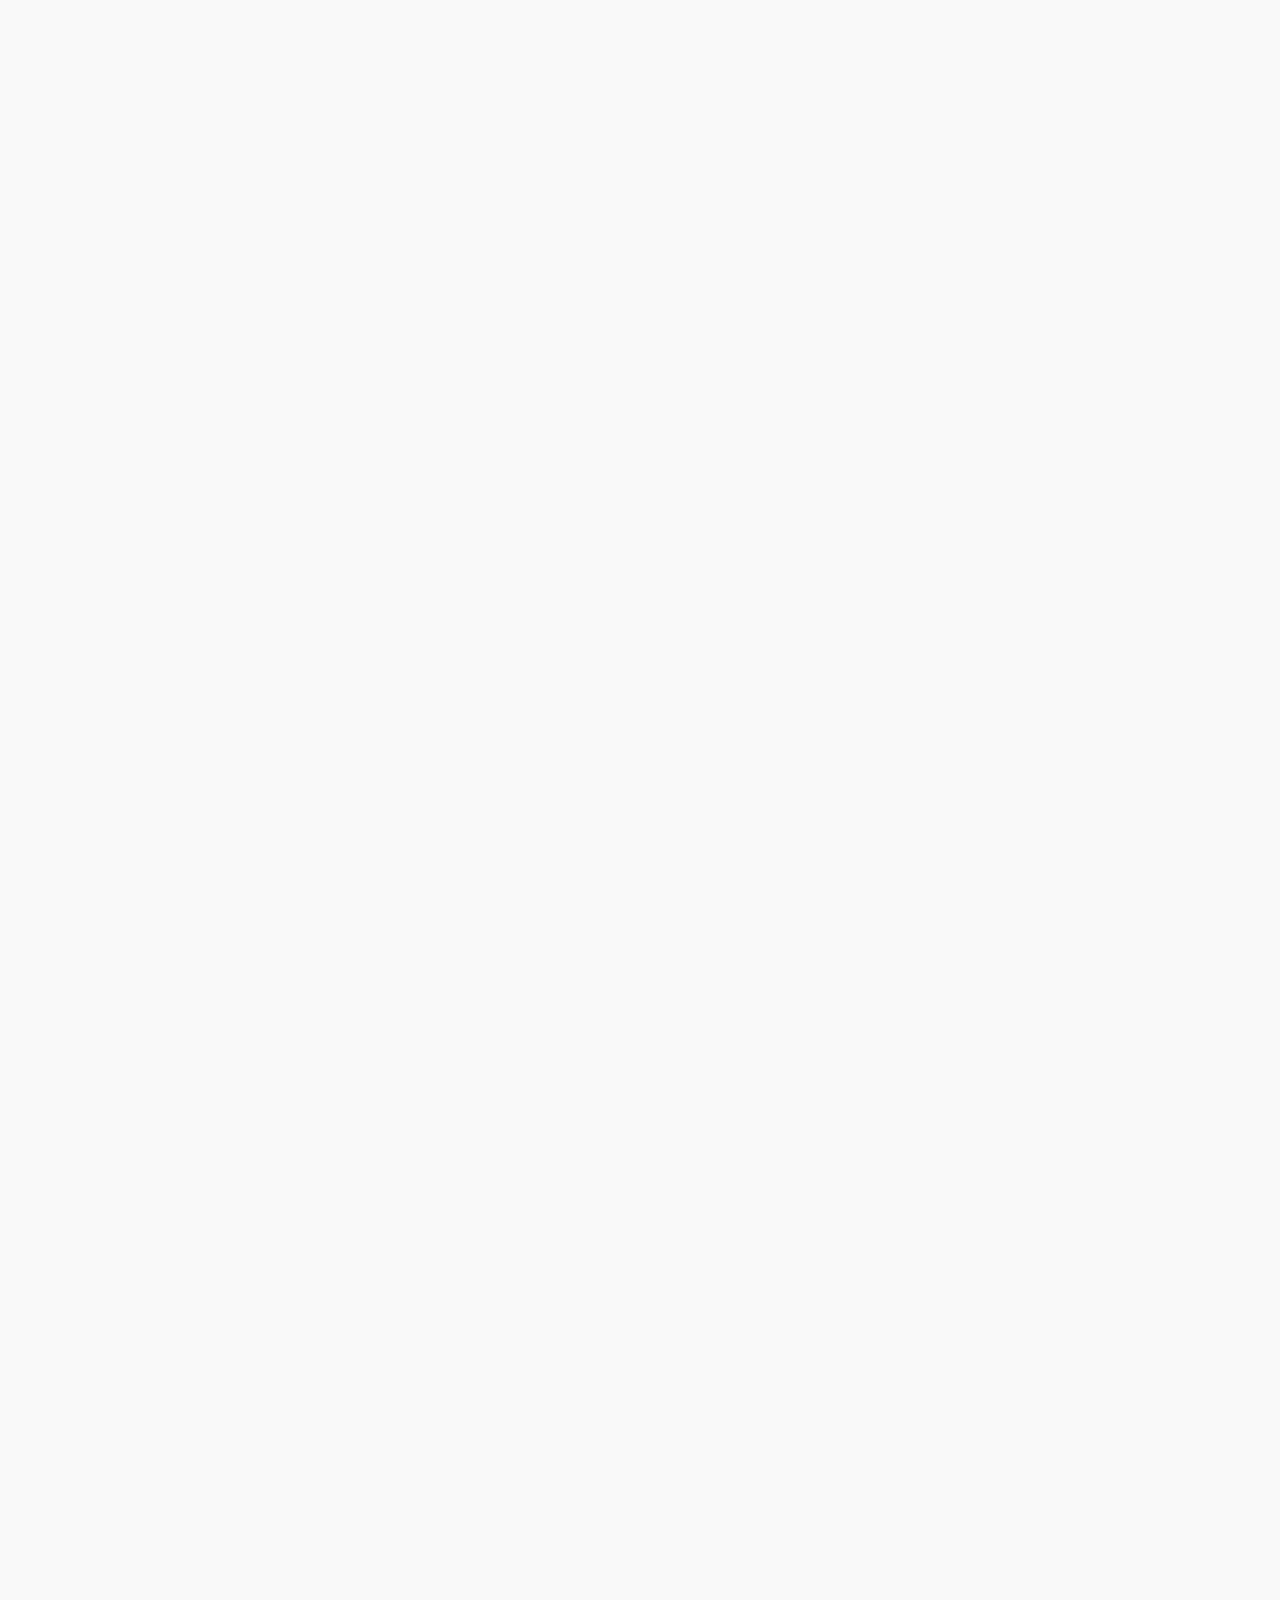
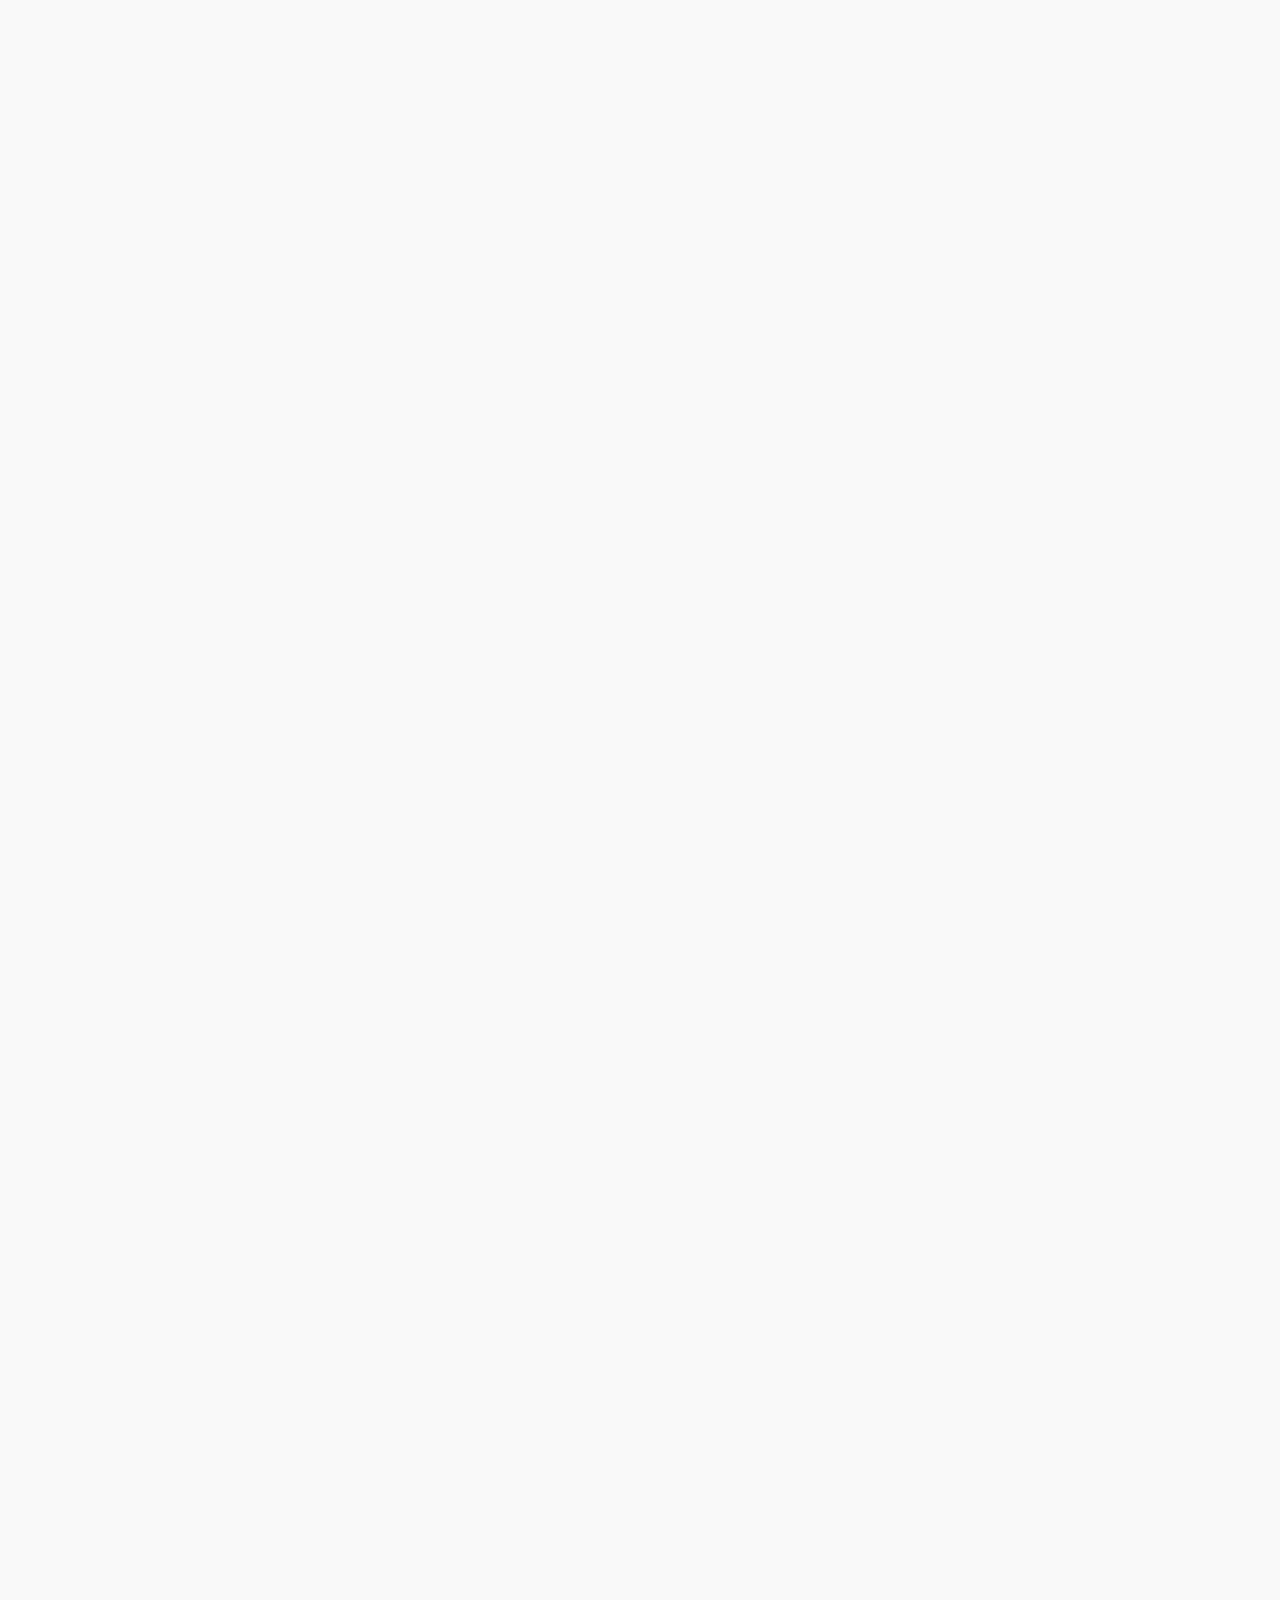
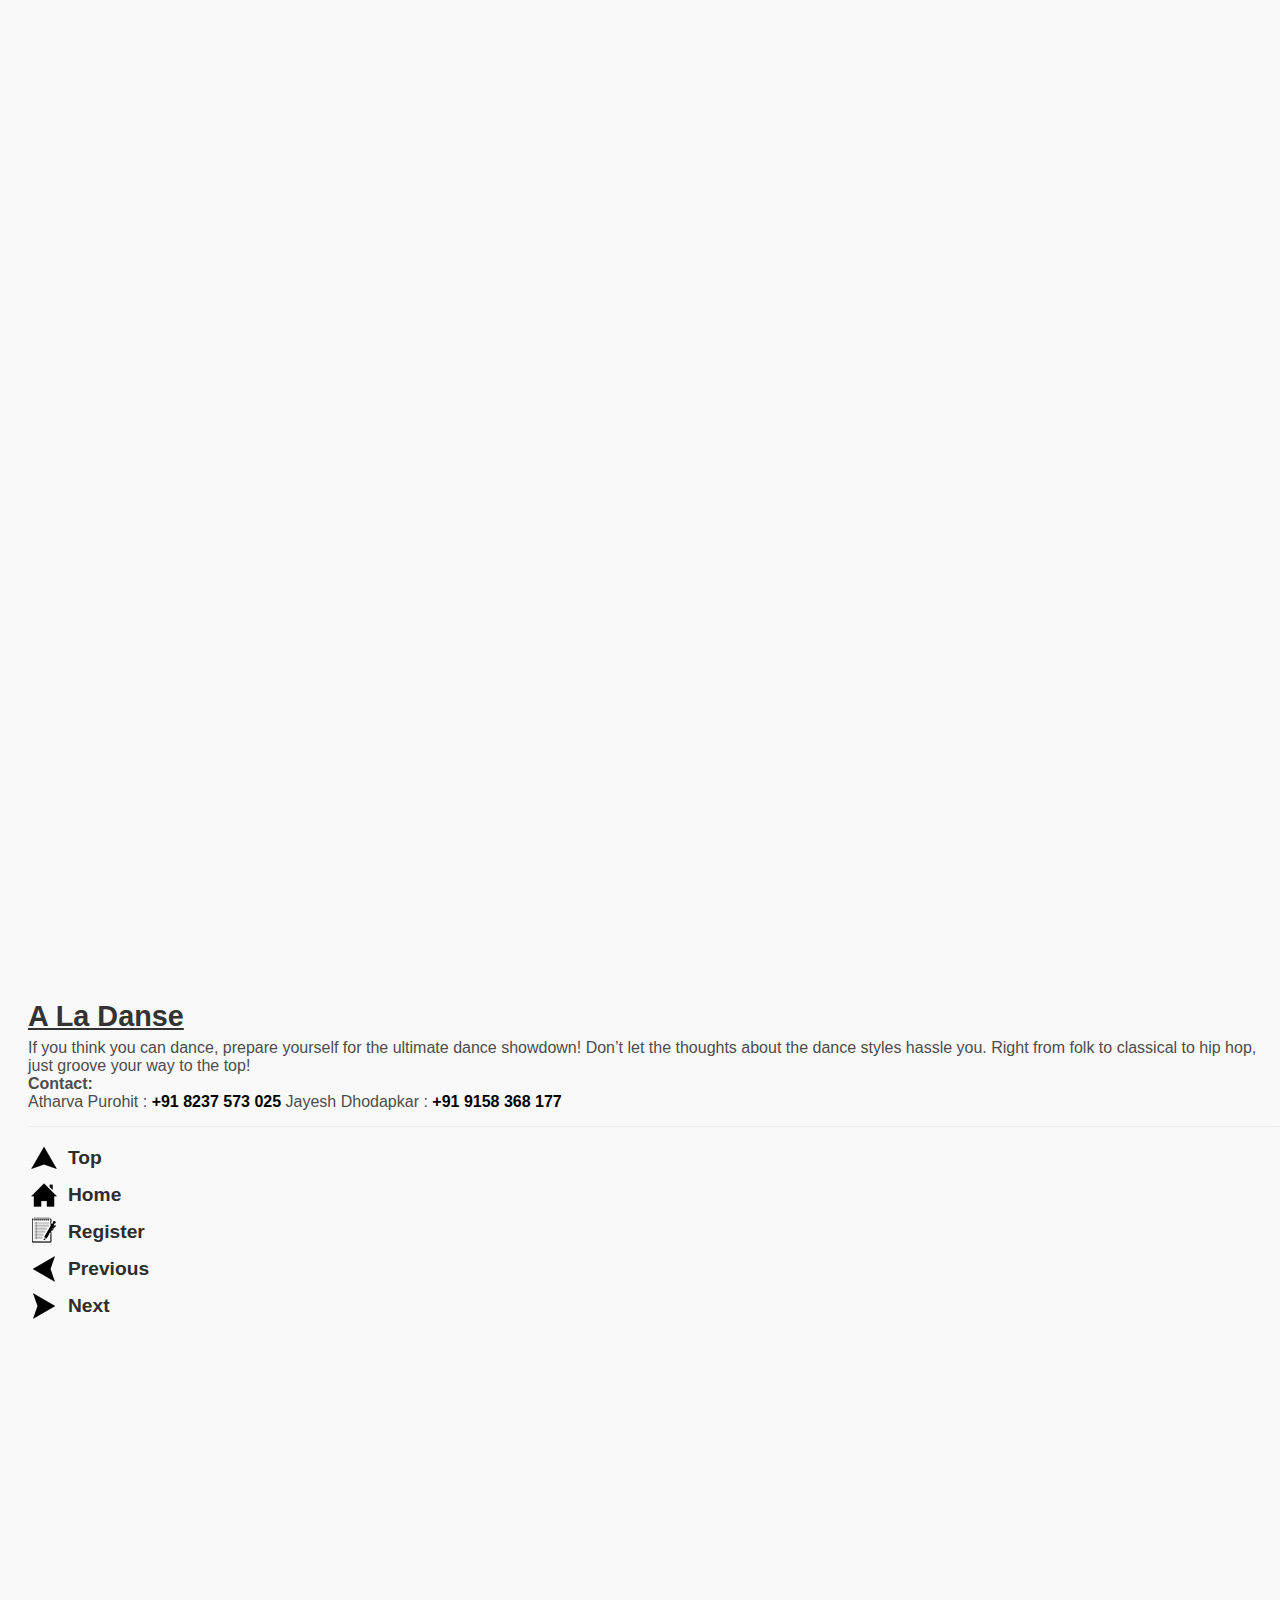
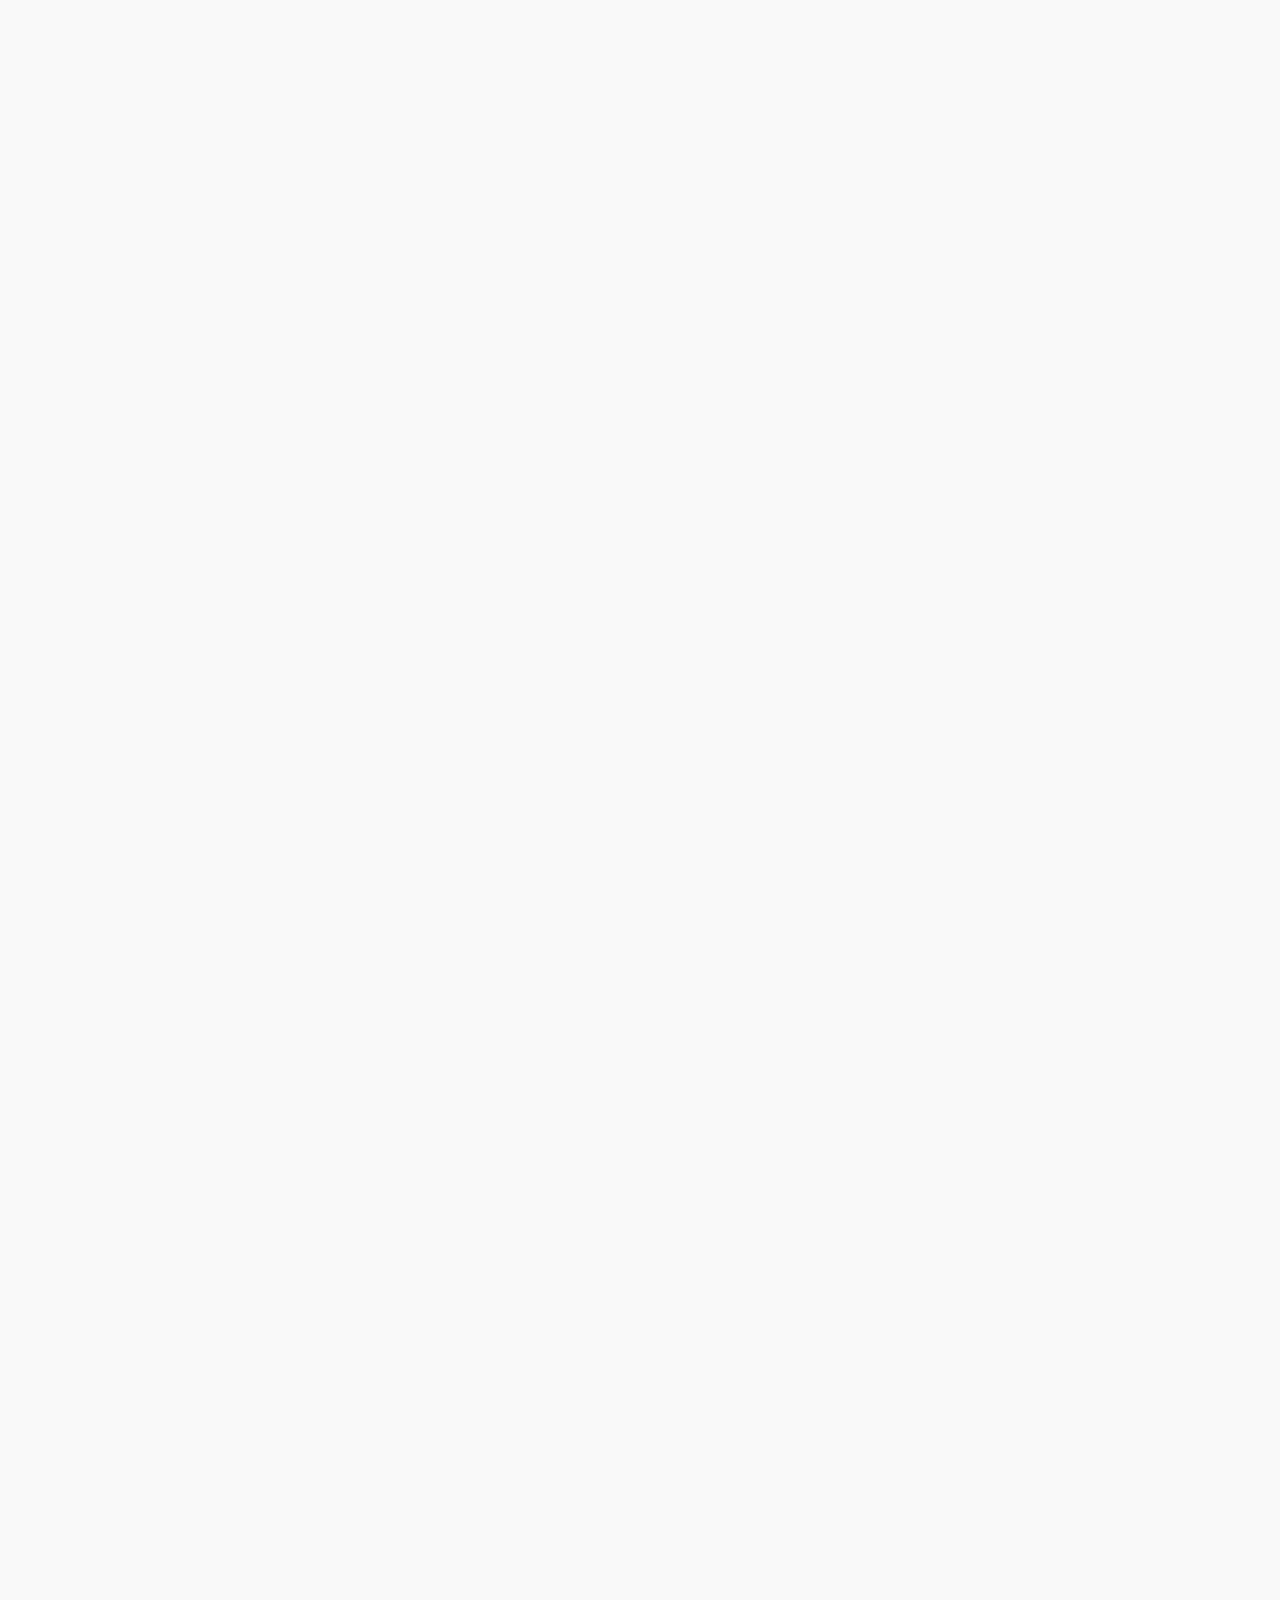
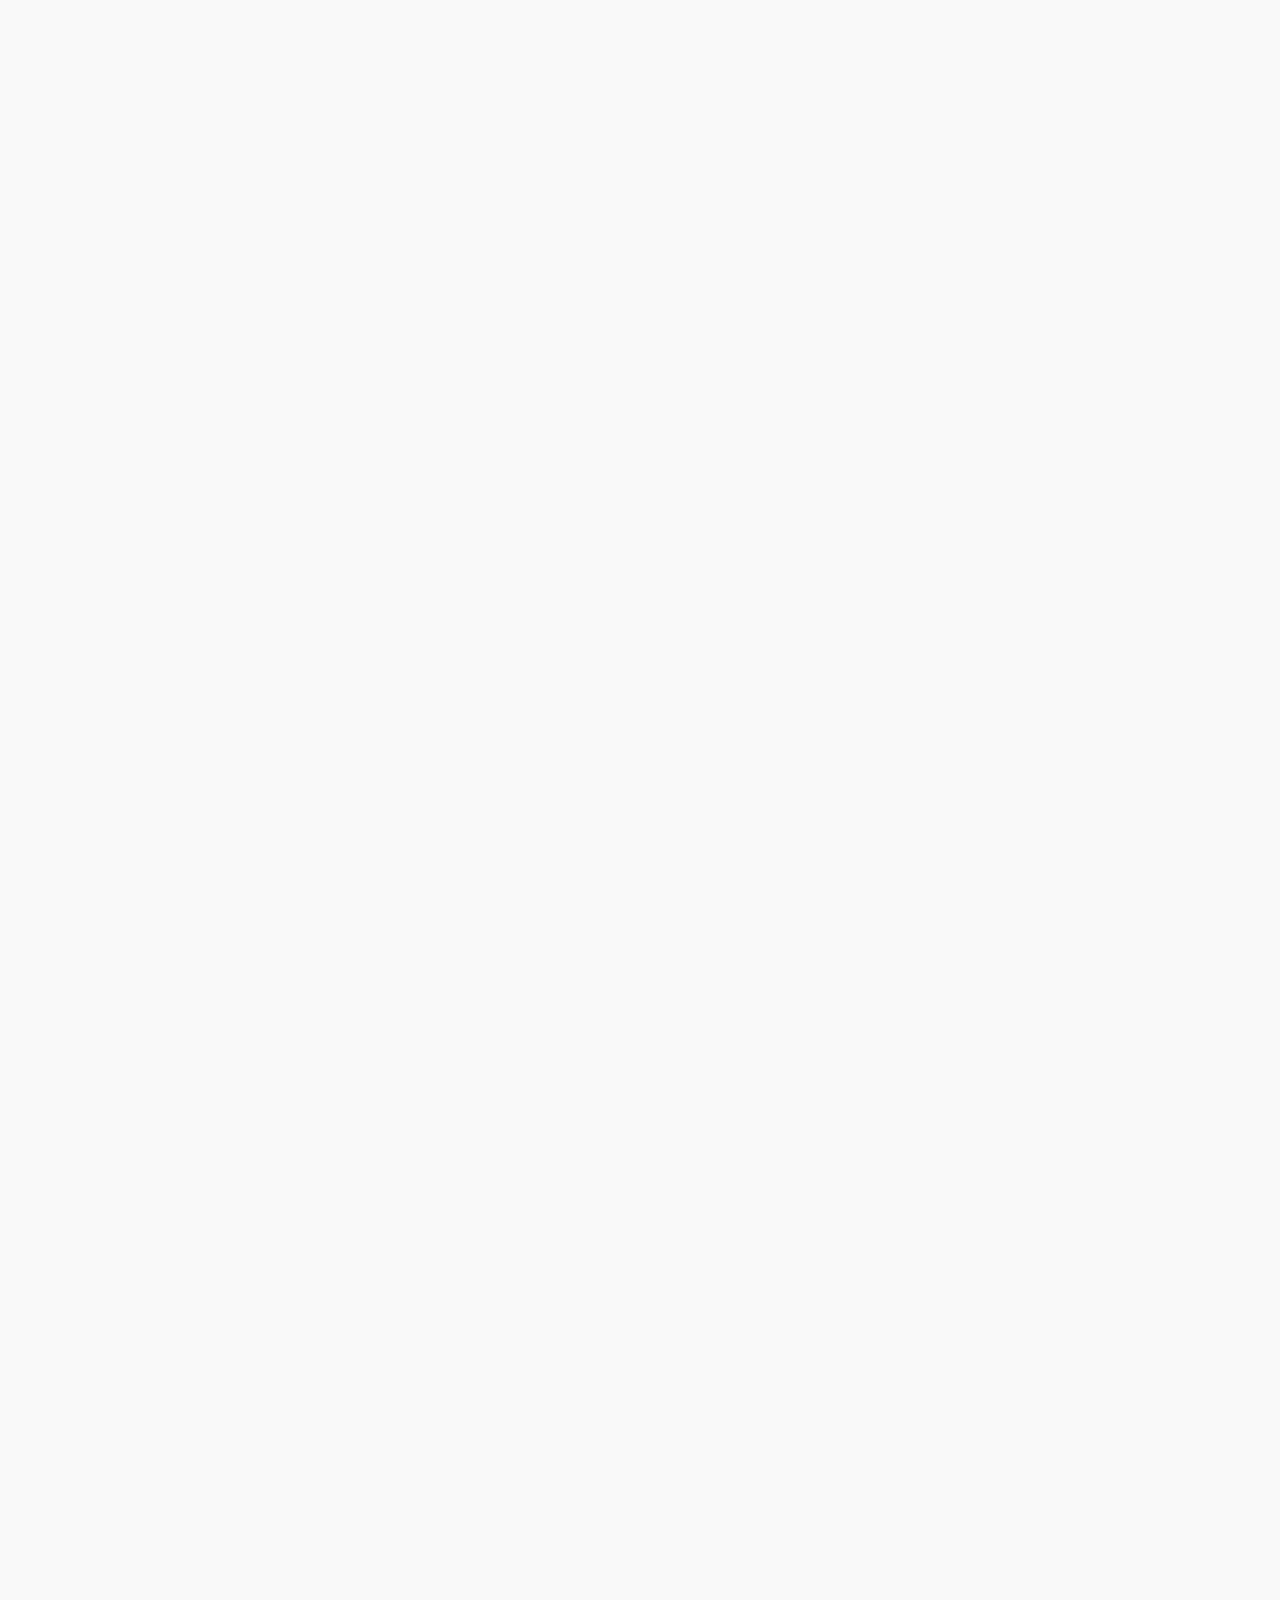
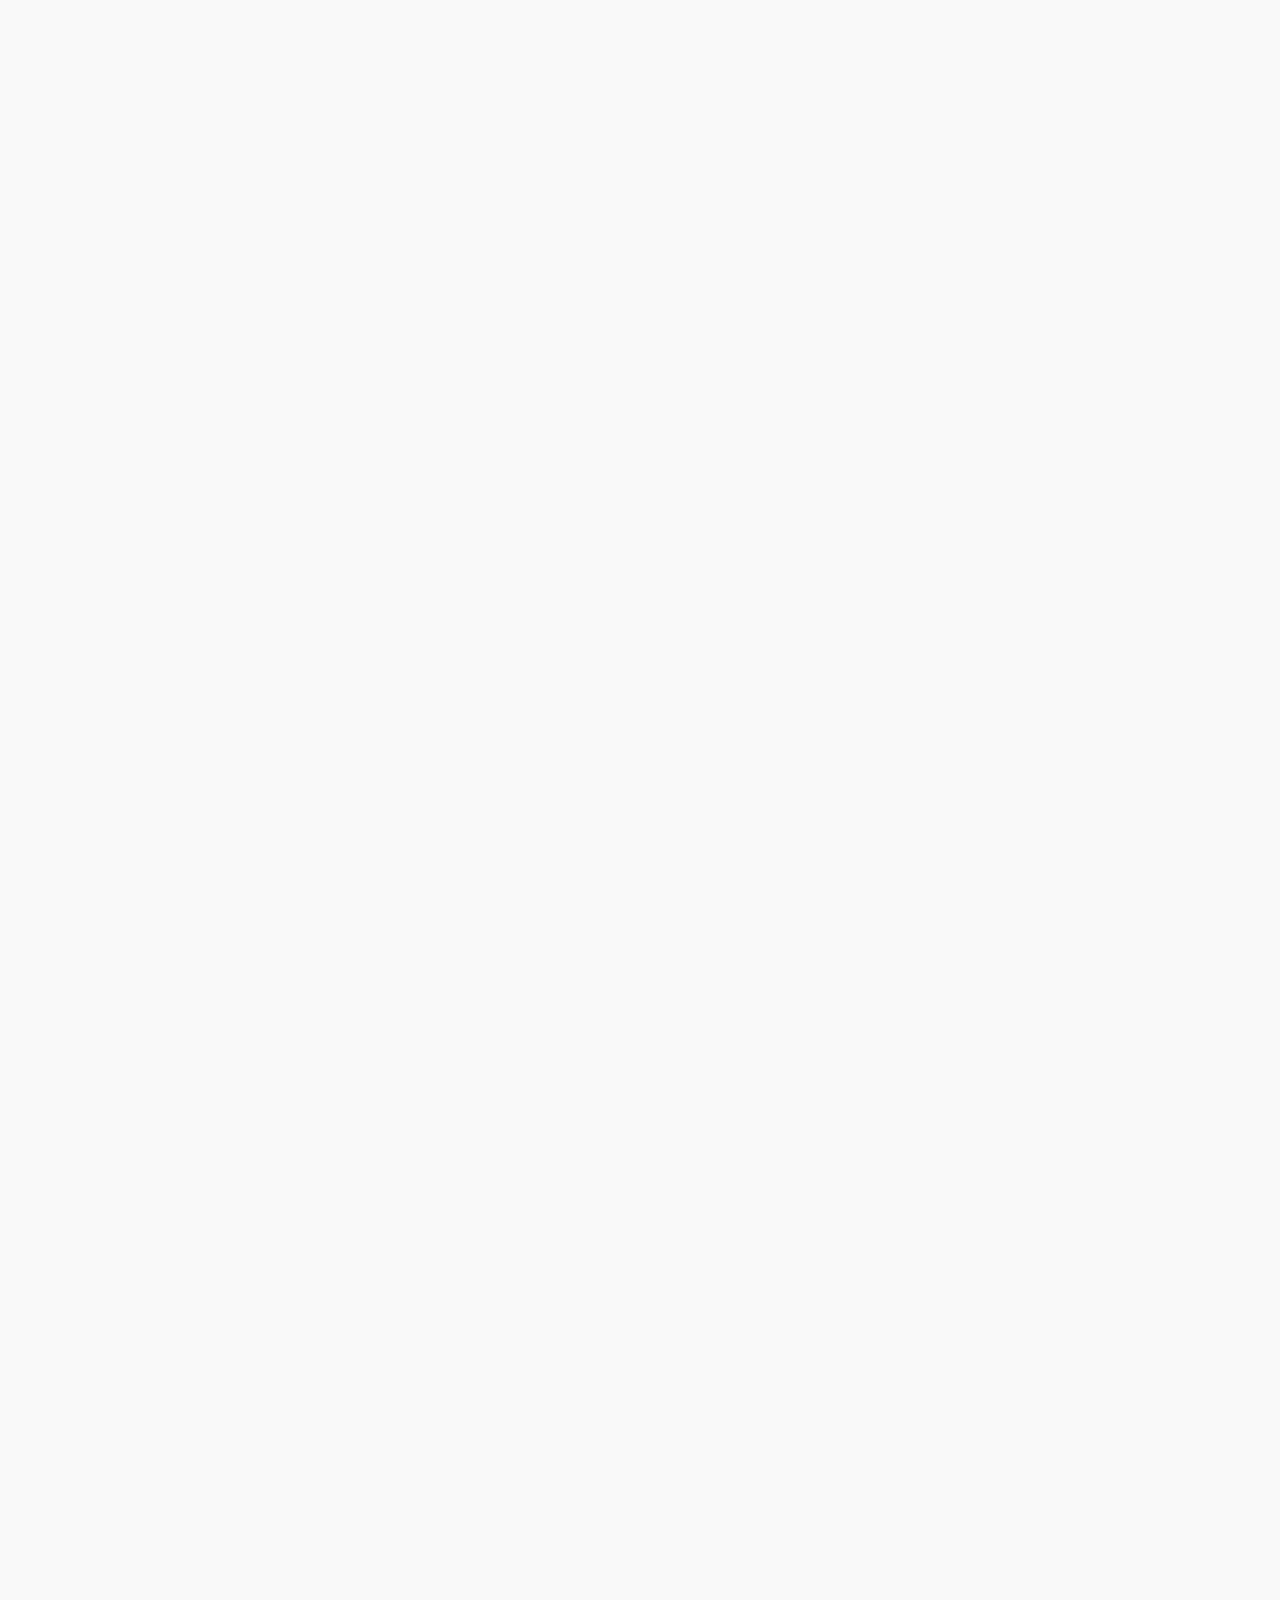
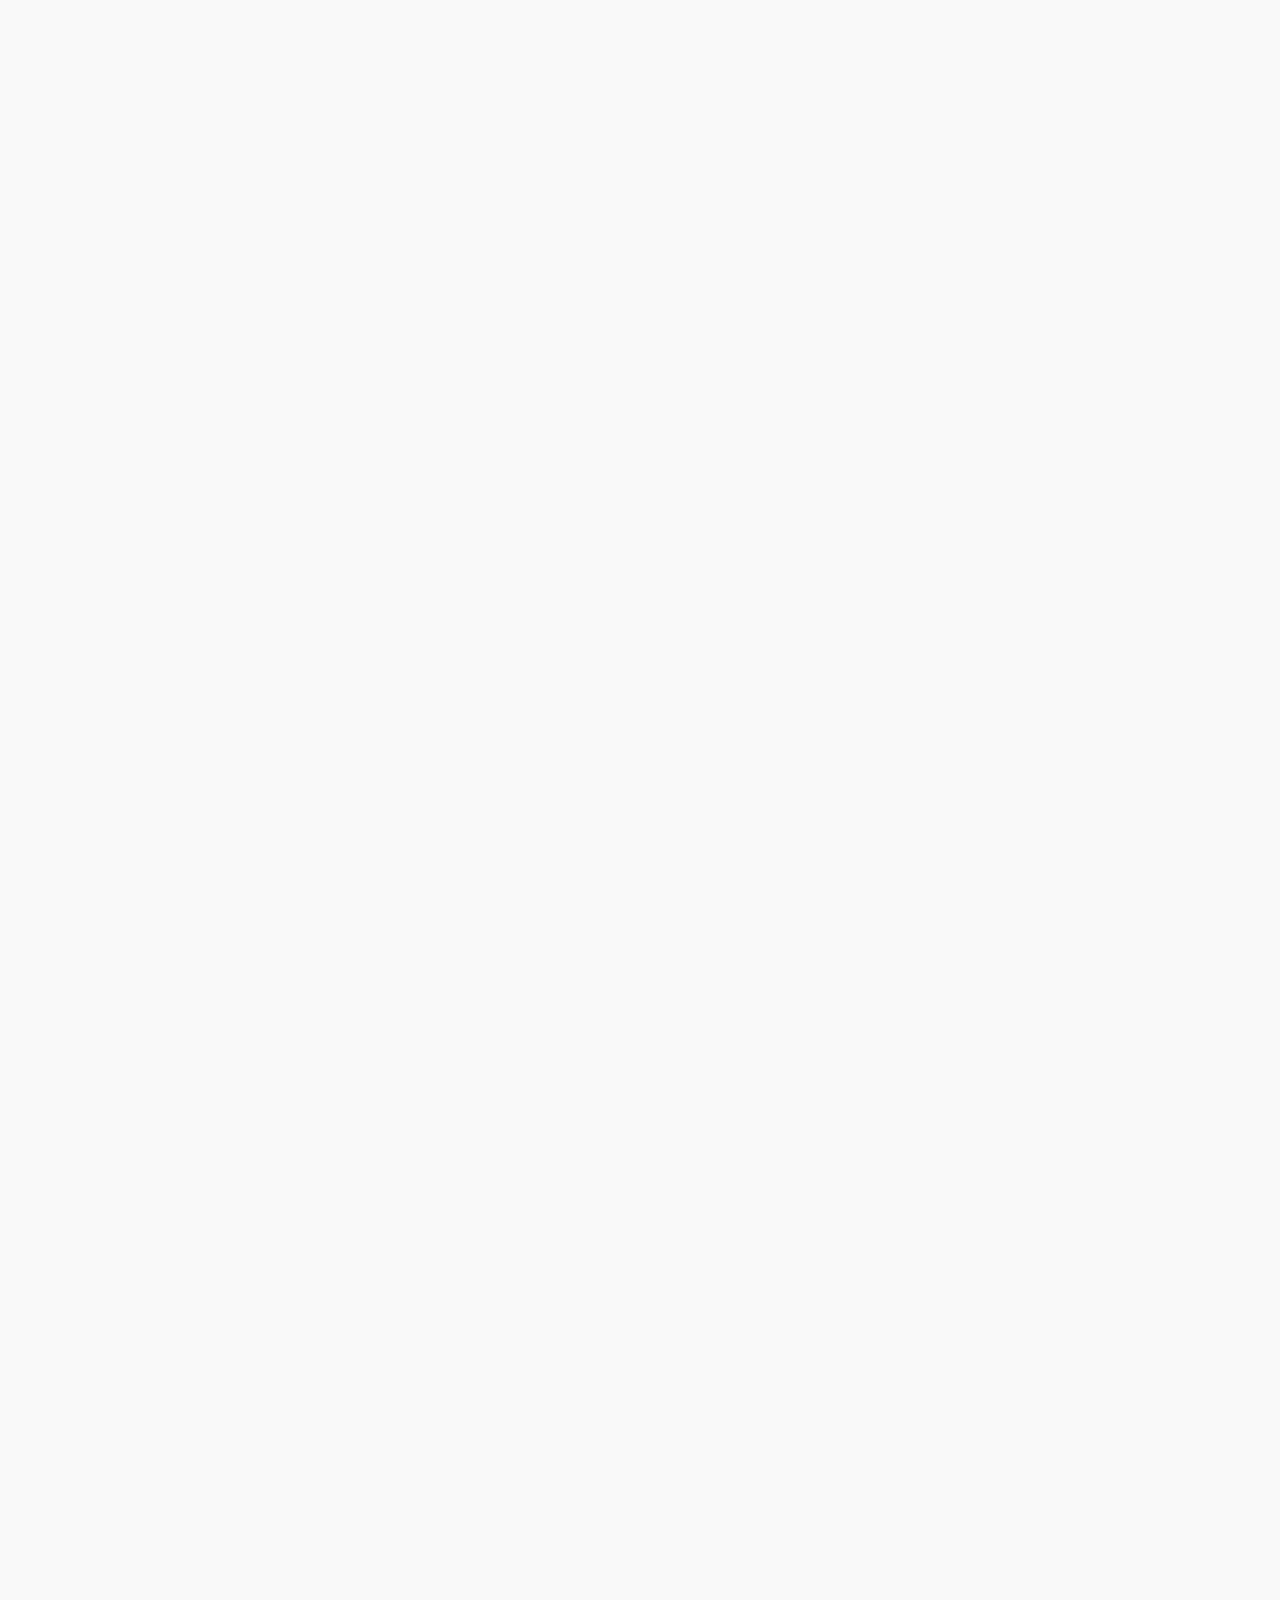
<file: m/events.html>
<!DOCTYPE html>

<html>

	<head>

		<meta charset="utf-8" />

		<title>Aarohi 2013: Lite Version</title>

		<meta name="viewport" content="width=device-width; initial-scale=1.0; maximum-scale=1.0" />

		<link rel="stylesheet" href="css/style_events.css"/>

	</head>

	<body>

		<div class="wrap" id="wrap">

		<header class="header">

			<div class="logo"><a href="index.html"><img src="images/logo.png" alt=""/></a></div>

			<div class="menu-but"><a href="#menu"><img src="images/menu.png"/></a></div>

			<br class="clearfix"/>

		</header>

		<hr class="separator"/>	

		<div class="container">

			<div id="ev_table">

            	<table>

                	<tr><td><a href="#aLaDanse">A La Danse</a></td><td><a href="#artConoscenza">Art Conoscenza</a></td><td><a href="#purpleHaze">Purple Haze & Rhythm Divine</a></td></tr>

                	<tr><td><a href="#debate">Debate</a></td><td><a href="#dramatics">Dramatics</a></td><td><a href="#literary">Literary</a></td></tr>

                	<tr><td><a href="#pentathlon">Pentathlon</a></td><td><a href="#photography">Photography</a></td><td><a href="#swarManzar">SwarManzar</a></td></tr>

					<tr><td><a href="#film">Film Making</a></td></tr>
                </table>

            </div>

            

            <div id="aLaDanse" class="event-page">

            	<h2><b><u>A La Danse</u></b></h2>

            	If you think you can dance, prepare yourself for the ultimate dance showdown! Don’t let the thoughts about the dance styles hassle you. Right from folk to classical to hip hop, just groove your way to the top!<br/>

                <b>Contact:</b><br/>

Atharva Purohit : <a href="tel:+91 8237 573 025">+91 8237 573 025</a>

Jayesh Dhodapkar : <a href="tel:+91 9158 368 177">+91 9158 368 177</a>

              <hr class="separator"/>

              <aside>

                  <a name="menu"></a>

                  <ul class="menu">

                      <li class="icon top"><a href="#wrap">Top</a></li>

                      <li class="icon home"><a href="index.html">Home</a></li>
                      
                      <li class="icon register"><a href="http://aarohiworld.com/googleReg.php">Register</a></li>

                      <li class="icon prev"><a href="#wrap">Previous</a></li>

                      <li class="icon next"><a href="#artConoscenza">Next</a></li>

                  </ul>

              </aside>

            </div>

            

            <div id="artConoscenza" class="event-page">

            	<h2><b><u>Art Conoscenza</u></b></h2>

            	Let the artist in you catch your heart's aspiration! Aarohi 2013 brings you the opportunity to unravel your masterpieces in our gallery and make people realize the concealed Da Vinci, Van Gogh, and Tagore's of our generation. Try your hand at Street art, Tattoo making, Graffiti, Face painting, Charcoal painting, T shirt painting. This world is but a canvas to our imagination, so create your own magical wonderland!<br/>

                <b>Contact:</b><br/>

Ajinkya Joshi : <a href="tel:+91 9923 599 727">+91 9923 599 727</a>

Gunjan Dokrimare : <a href="tel:+91 9665 989 665">+91 9665 989 665</a>

              <hr class="separator"/>

              <aside>

                  <a name="menu"></a>

                  <ul class="menu">

                      <li class="icon top"><a href="#wrap">Top</a></li>

                      <li class="icon home"><a href="index.html">Home</a></li>
                      
                      <li class="icon register"><a href="http://aarohiworld.com/googleReg.php">Register</a></li>

                      <li class="icon prev"><a href="#aLaDanse">Previous</a></li>

                      <li class="icon next"><a href="#purpleHaze">Next</a></li>

                  </ul>

              </aside>

            </div>

            

            <div id="purpleHaze" class="event-page">

            	<h2><b><u>Purple Haze</u></b></h2>

            	Over 90000 watts of electrifying music, it's a treat for the artists as well as the audience. Come get addicted to the mind numbing music, and enjoy the head banging. Test your mettle as a contestant or be a part of the crowd and just take a seat back and enjoy the awe-inspiring experience…<br/>

                <b>Contact:</b><br/>

Amol Kelkar : <a href="tel:+91 9422 442 613">+91 9422 442 613</a>

Tanmay Rabade : <a href="tel:+91 8806 091 695">+91 8806 091 695</a>

                <hr />

                <h2><b><u>Rhythm Divine</u></b></h2>

                Not all of us get the recognition and respect we deserve as the prodigies in music. But still, there's a musician in most of us, and we enter another world while playing our favourite instrument. So whether it be piano, guitar, violin or drums, enthral the audience with your talents and make this musical night, a night to remember!<br/>

                <b>Contact:</b><br/>

Ameya Chandrayaan : <a href="tel:+91 9960 271 036">+91 9960 271 036</a>

Gaurang Dhume : <a href="tel:+91 8149 086 364">+91 8149 086 364</a>

              <hr class="separator"/>

              <aside>

                  <a name="menu"></a>

                  <ul class="menu">

                      <li class="icon top"><a href="#wrap">Top</a></li>

                      <li class="icon home"><a href="index.html">Home</a></li>
                      
                      <li class="icon register"><a href="http://aarohiworld.com/googleReg.php">Register</a></li>

                      <li class="icon prev"><a href="#artConoscenza">Previous</a></li>

                      <li class="icon next"><a href="#debate">Next</a></li>

                  </ul>

              </aside>

            </div>

            

            <div id="debate" class="event-page">

            	<h2><b><u>Debate</u></b></h2>

            	Ever had long, heated discussions with friends about "apparently trivial" topics? Could you convince the others to see things your way? If you have experienced such situations, then this is a fresh avenue for you to speak your heart out to a broad-spectrum of people!<br/>

                <b>Contact:</b><br/>

Sudhanshu Narkhede : <a href="tel:+91 9766 354 040">+91 9766 354 040</a>

Priyank Jain : <a href="tel:+91 9404 078 674">+91 9404 078 674</a>

              <hr class="separator"/>

              <aside>

                  <a name="menu"></a>

                  <ul class="menu">

                      <li class="icon top"><a href="#wrap">Top</a></li>

                      <li class="icon home"><a href="index.html">Home</a></li>
                      
                      <li class="icon register"><a href="http://aarohiworld.com/googleReg.php">Register</a></li>

                      <li class="icon prev"><a href="#purpleHaze">Previous</a></li>

                      <li class="icon next"><a href="#dramatics">Next</a></li>

                  </ul>

              </aside>

            </div>

            

            <div id="dramatics" class="event-page">

            	<h2><b><u>Dramatics</u></b></h2>

            	Drama is like life with the dull bits cut out. Drama is theatre, life, an escape from life, happiness, and sadness all rolled into one. So Aarohi 2013 brings to you Halla – Bol, Street Plays. <br/>

Various social issues are depicted and the whole audience gets entertained and educated through and through by the performance of the contestants. 'Kab tak sahenge, kucch to bol... HALLA BOL! HALLA BOL!!!'<br/>

                <b>Contact:</b><br/>

Shiv Chaturvedi : <a href="tel:+91 8055 155 908">+91 8055 155 908</a>

Ajinkya More : <a href="tel:+91 9762 788 697">+91 9762 788 697</a>

              <hr class="separator"/>

              <aside>

                  <a name="menu"></a>

                  <ul class="menu">

                      <li class="icon top"><a href="#wrap">Top</a></li>

                      <li class="icon home"><a href="index.html">Home</a></li>
                      
                      <li class="icon register"><a href="http://aarohiworld.com/googleReg.php">Register</a></li>

                      <li class="icon prev"><a href="#debate">Previous</a></li>

                      <li class="icon next"><a href="#literary">Next</a></li>

                  </ul>

              </aside>

            </div>

            

            <div id="literary" class="event-page">

            	<h2><b><u>Literary</u></b></h2>

            	'Creative Writing' is open to anyone who loves expressing innermost thoughts and feelings into the beautiful art of poetry or writing a short story that is worth telling everyone! And to all who have the ability to dream… Dreaming is an act of pure imagination, if only you can make your creativity come alive, then this is the place for you!<br/>

                <b>Contact:</b><br/>

Ketan Lanjewar : <a href="tel:+91 8237 576 613">+91 8237 576 613</a>

Himanshu Gajbhiye : <a href="tel:+91 9730 370 418">+91 9730 370 418</a>

              <hr class="separator"/>

              <aside>

                  <a name="menu"></a>

                  <ul class="menu">

                      <li class="icon top"><a href="#wrap">Top</a></li>

                      <li class="icon home"><a href="index.html">Home</a></li>
                      
                      <li class="icon register"><a href="http://aarohiworld.com/googleReg.php">Register</a></li>

                      <li class="icon prev"><a href="#dramatics">Previous</a></li>

                      <li class="icon next"><a href="#pentathlon">Next</a></li>

                  </ul>

              </aside>

            </div>

            

            <div id="pentathlon" class="event-page">

            	<h2><b><u>Pentathlon</u></b></h2>

            	Pentathlon is a fast – paced, wholesome entertainer. All you have to do is collect a few likeminded friends, form a team and we'll test your spontaneity, creativity and co-ordination. The event comprises of the weirdest and wackiest rounds. There won't be a single uninteresting moment throughout the duration of this event.<br/>

                <b>Contact:</b><br/>

Ashish Kulkarni : <a href="tel:+91 9561 400 941">+91 9561 400 941</a>

Saurabh Kurjekar : <a href="tel:+91 9665 758 298">+91 9665 758 298</a>

              <hr class="separator"/>

              <aside>

                  <a name="menu"></a>

                  <ul class="menu">

                      <li class="icon top"><a href="#wrap">Top</a></li>

                      <li class="icon home"><a href="index.html">Home</a></li>
                      
                      <li class="icon register"><a href="http://aarohiworld.com/googleReg.php">Register</a></li>

                      <li class="icon prev"><a href="#literary">Previous</a></li>

                      <li class="icon next"><a href="#photography">Next</a></li>

                  </ul>

              </aside>

            </div>

            

            <div id="photography" class="event-page">

            	<h2><b><u>Photography</u></b></h2>

            	Focus your lens on anything ranging from a dazzling smile to a picturesque scene.<br/>

                <b>Contact:</b><br/>

Ajinkya Gohad : <a href="tel:+91 9096 338 381">+91 9096 338 381</a>

Warun Harhare : <a href="tel:+91 8087 731 775">+91 8087 731 775</a>

              <hr class="separator"/>

              <aside>

                  <a name="menu"></a>

                  <ul class="menu">

                      <li class="icon top"><a href="#wrap">Top</a></li>

                      <li class="icon home"><a href="index.html">Home</a></li>
                      
                      <li class="icon register"><a href="http://aarohiworld.com/googleReg.php">Register</a></li>

                      <li class="icon prev"><a href="#pentathlon">Previous</a></li>

                      <li class="icon next"><a href="#swarManzar">Next</a></li>

                  </ul>

              </aside>

            </div>

            

            <div id="swarManzar" class="event-page">

            	<h2><b><u>Swar-Manzar</u></b></h2>

            	Every one of us loves music in one form or the other. Keeping this thought foremost in our minds, Aarohi 2013 brings to you 'Swar Manzar'<br/>

                <b>Contact:</b><br/>

Atharva Joshi : <a href="tel:+91 7798 185 617">+91 7798 185 617</a>

Adarsh Kumar : <a href="tel:+91 9503 522 973">+91 9503 522 973</a>

              <hr class="separator"/>

              <aside>

                  <a name="menu"></a>

                  <ul class="menu">

                      <li class="icon top"><a href="#wrap">Top</a></li>

                      <li class="icon home"><a href="index.html">Home</a></li>
                      
                      <li class="icon register"><a href="http://aarohiworld.com/googleReg.php">Register</a></li>

                      <li class="icon prev"><a href="#photography">Previous</a></li>

                      <li class="icon next"><a href="#film">Next</a></li>

                  </ul>

              </aside>

            </div>
            
            
            <div id="film" class="event-page">

            	<h2><b><u>Film Making</u></b></h2>

            	Use this opportunity to bring out the hidden director in you. Fiction, non-fiction, mystery, choose your favourite genre, and create magic on the silver screen with your blockbuster!<br/>

                <b>Contact:</b><br/>

Pratik Murkute : <a href="tel:+91 9665 525 961">+91 9665 525 961</a>

Abhijeet Tayade : <a href="tel:+91 8149 424 579">+91 8149 424 579</a>

              <hr class="separator"/>

              <aside>

                  <a name="menu"></a>

                  <ul class="menu">

                      <li class="icon top"><a href="#wrap">Top</a></li>

                      <li class="icon home"><a href="index.html">Home</a></li>
                      
                      <li class="icon register"><a href="http://aarohiworld.com/googleReg.php">Register</a></li>

                      <li class="icon prev"><a href="#swarManzar">Previous</a></li>

                  </ul>

              </aside>

            </div>


            <div id="blank" class="event-page">

            	<hr class="separator"/>

              	<aside>

                  <a name="menu"></a>

                  <ul class="menu">

                      <li class="icon top"><a href="#wrap">Top</a></li>

                      <li class="icon home"><a href="index.html">Home</a></li>
                      
                      <li class="icon register"><a href="http://aarohiworld.com/googleReg.php">Register</a></li>

                      <li class="icon info"><a href="about.html">About</a></li>

                  </ul>

              </aside>

            </div>

			

		</div>

        

		<hr class="separator"/>

		</div>

		<script src="js/jquery.min.js"></script>

		<script src="js/slider.min.js"></script>

		<script>

		$(function () {

		

		  // Slideshow 1

		  $("#slider").responsiveSlides({

		    maxwidth: 800,

		    speed: 800

		  });

		

		});

		</script> 

	</body>

</html>
</file>
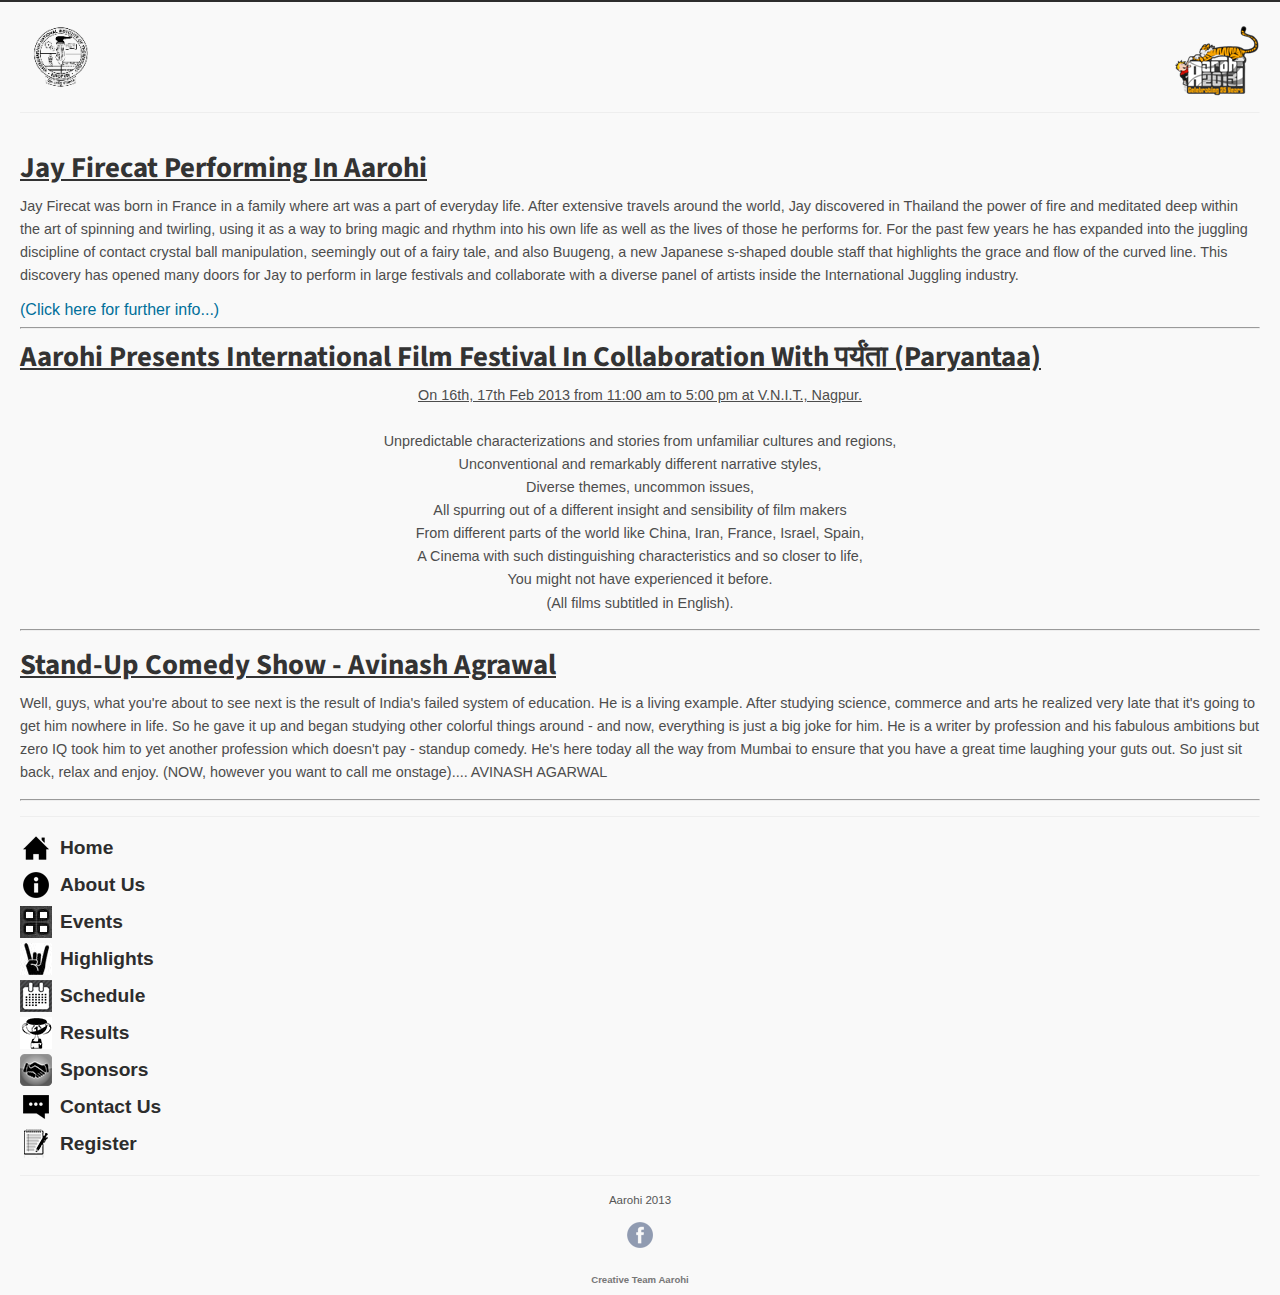
<file: m/highlights.html>
<!DOCTYPE html>
<html>
	<head>
		<meta charset="utf-8" />
		<title>Aarohi 2013: Lite Version</title>
		<meta name="viewport" content="width=device-width; initial-scale=1.0; maximum-scale=1.0" />
		<link rel="stylesheet" href="css/style.css"/>
    </head>
	<body>

		<div class="wrap">
		<header class="header">
			<div class="logo"><a href="index.html"><img src="images/logo.png" alt=""/></a></div>
			<div class="menu-but"><a href="#menu"><img src="images/menu.png"/></a></div>
			<br class="clearfix"/>
		</header>
		<hr class="separator"/>	
		<div class="container">
			<div class="content">
				<article>
				
				<h2><b><u>Jay Firecat performing in Aarohi</u></b></h2>
				<p>Jay Firecat was born in France in a family where art was a part of everyday life. After extensive travels around the world, Jay discovered in Thailand the power of fire and meditated deep within the art of spinning and twirling, using it as a way to bring magic and rhythm into his own life as well as the lives of those he performs for. For the past few years he has expanded into the juggling discipline of contact crystal ball manipulation, seemingly out of a fairy tale, and also Buugeng, a new Japanese s-shaped double staff that highlights the grace and flow of the curved line. This discovery has opened many doors for Jay to perform in large festivals and collaborate with a diverse panel of artists inside the International Juggling industry.</p>
                <a href="http://kamaraticreations.yolasite.com/"> (Click here for further info...)</a>
                <hr />
				<h2><b><u>Aarohi presents International Film Festival in collaboration with पर्यंता (Paryantaa)</u></b></h2>
				<p style="text-align:center"><u>On 16th, 17th Feb 2013 from 11:00 am to 5:00 pm at V.N.I.T., Nagpur.</u><br/><br/>

Unpredictable characterizations and stories from unfamiliar cultures and regions,<br/>
Unconventional and remarkably different narrative styles,<br/>
Diverse themes, uncommon issues,<br/>
All spurring out of a different insight and sensibility of film makers<br/>
From different parts of the world like China, Iran, France, Israel, Spain, <br/>
A Cinema with such distinguishing characteristics and so closer to life, <br/>
You might not have experienced it before.<br/>

(All films subtitled in English).<hr /></p>
<h2><b><u>Stand-up Comedy Show - Avinash Agrawal</u></b></h2>
<p>Well, guys, what you're about to see next is the result of India's failed system of education. He is a living example. After studying science, commerce and arts he realized very late that it's going to get him nowhere in life. So he gave it up and began studying other colorful things around - and now, everything is just a big joke for him. He is a writer by profession and his fabulous ambitions but zero IQ took him to yet another profession which doesn't pay - standup comedy. He's here today all the way from Mumbai to ensure that you have a great time laughing your guts out. So just sit back, relax and enjoy.  (NOW, however you want to call me onstage).... AVINASH AGARWAL<hr /></p>

				</article>
			</div>
			<hr class="separator"/>
			<aside>
				<a name="menu"></a>
				<ul class="menu">
					<li class="icon home"><a href="index.html">Home</a></li>
					<li class="icon info"><a href="about.html">About Us</a></li>
					<li class="icon gear"><a href="events.html">Events</a></li>
					<li class="icon highlights"><a href="highlights.html">Highlights</a></li>
					<li class="icon schedule"><a href="http://aarohiworld.com/schedule.php">Schedule</a></li>
					<li class="icon results"><a href="http://aarohiworld.com/results.html">Results</a></li>
                    <li class="icon sponsors"><a href="sponsors.html">Sponsors</a></li>
                    <li class="icon bubble"><a href="contact.html">Contact Us</a></li>
                    <li class="icon register"><a href="http://aarohiworld.com/googleReg.php">Register</a></li>
				</ul>
			</aside>
		</div>
		<hr class="separator"/>
		<footer class="footer">
			<p>Aarohi 2013</p>
			<div class="social">
				<a href="http://facebook.com/aarohiworld"><img src="images/facebook.png" alt=""></a>
			</div>
		</footer>
		<div class="copy"><b>Creative Team Aarohi</b></div>
		<script src="js/jquery.min.js"></script>
		<script src="js/slider.min.js"></script>
		<script>
		$(function () {
		
		  // Slideshow 1
		  $("#slider").responsiveSlides({
		    maxwidth: 600,
		    speed: 800
		  });
		
		});
		</script> 

	</body>
</html>
</file>
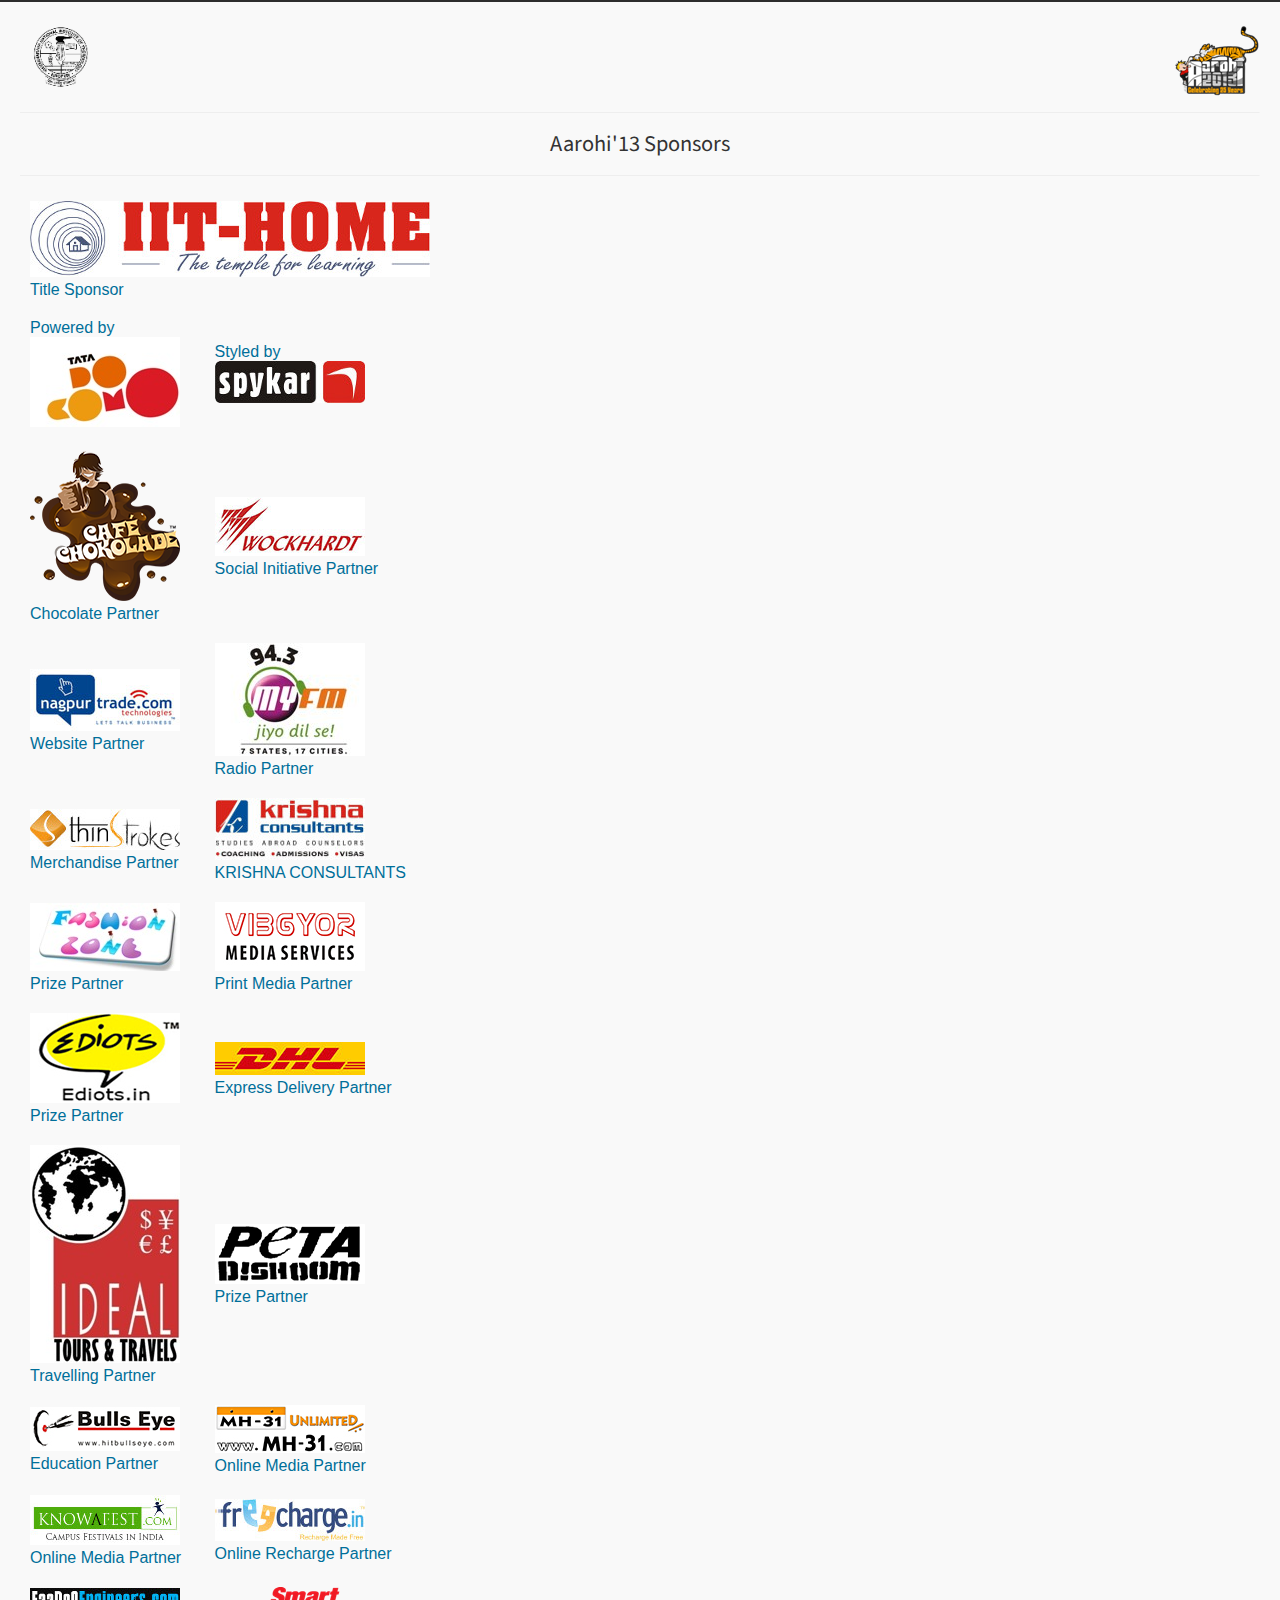
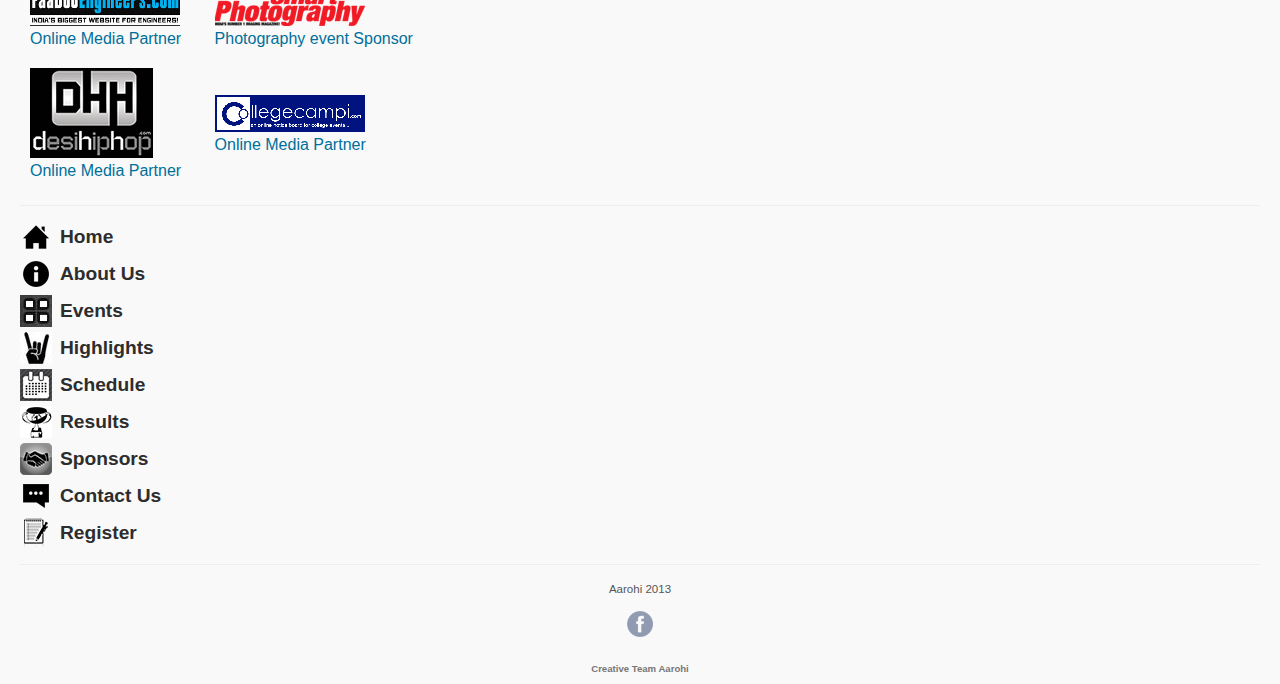
<file: m/sponsors.html>
<!DOCTYPE html>

<html>

	<head>

		<meta charset="utf-8" />

		<title>Aarohi 2013: Lite Version</title>

		<meta name="viewport" content="width=device-width; initial-scale=1.0; maximum-scale=1.0" />

		<link rel="stylesheet" href="css/style.css"/>

	</head>
	
    <body>

		<div class="wrap">
		<header class="header">
			<div class="logo"><a href="index.html"><img src="images/logo.png" alt=""/></a></div>
			<div class="menu-but"><a href="#menu"><img src="images/menu.png"/></a></div>
			<br class="clearfix"/>
		</header>
		<hr class="separator"/>	
        <h4 style="text-align:center">Aarohi'13 Sponsors</h4>
		<hr class="separator"/>	
		<div class="container">
			<div class="content">
            <table>
                <tr>
                    <td colspan="2"><a href="http://www.true-education.org/" target="_blank"><img src="images/sponsorLogos/iitHome.jpg"><br>Title Sponsor</a></td>
                </tr>
                <tr>
                    <td><a href="http://www.tatadocomo.com/" target="_blank">Powered by<br><img src="images/sponsorLogos/docomo.jpg"></a></td>
                    <td><a href="http://spykar.com/" target="_blank">Styled by<br><img src="images/sponsorLogos/spykar.jpg"></a></td>
                </tr>
                <tr>
                    <td><a href="http://cafechokolade.com/" target="_blank"><img src="images/sponsorLogos/cafech.png"><br>Chocolate Partner</a></td>
                    <td><a href="http://www.wockhardt.com/" target="_blank"><img src="images/sponsorLogos/wockhardt.jpg"><br>Social Initiative Partner</a></td>
                </tr>
                <tr>
                    <td><a href="http://www.nagpurtrade.com/" target="_blank"><img src="images/sponsorLogos/nagpurTrade.jpg"><br>Website Partner</a></td>
                    <td><a href="http://www.myfmindia.com/" target="_blank"><img src="images/sponsorLogos/radio.jpg"><br>Radio Partner</a></td>
                </tr>
                <tr>
                    <td><a href="http://www.thinstrokes.com/" target="_blank"><img src="images/sponsorLogos/thinstrokes.jpg"><br>Merchandise Partner</a></td>
                    <td><a href="http://studies-overseas.com/" target="_blank"><img src="images/sponsorLogos/krishna.jpg"><br>KRISHNA CONSULTANTS</a></td>
                </tr>
                <tr>
                    <td><a ><img title="Shop no.3, Pritam Palace, Shraddhanand peth,South Ambazari road,Nagpur" src="images/sponsorLogos/fashionZone.jpg"><br>Prize Partner</a></td>
                    <td><a href="http://www.vibgyormedia.net/" target="_blank"><img src="images/sponsorLogos/vibgyor.jpg"><br>Print Media Partner</a></td>
                </tr>
                <tr>
                    <td><a href="http://ediots.in/" target="_blank"><img src="images/sponsorLogos/ediots.jpg"><br>Prize Partner</a></td>
                    <td><a href="http://www.dhl.co.in/" target="_blank"><img src="images/sponsorLogos/dhl.jpg"><br>Express Delivery Partner</a></td>
                </tr>
                <tr>
                    <td><a href="http://www.idealtours.in/" target="_blank"><img src="images/sponsorLogos/ideal.jpg"><br>Travelling Partner</a></td>
                    <td><a href="http://www.petaindia.com/about/petaDishoom.aspx" target="_blank"><img src="images/sponsorLogos/peta.png"><br>Prize Partner</a></td>
                </tr>
                <tr>
                    <td><a href="http://www.hitbullseye.com/" target="_blank"><img src="images/sponsorLogos/bullseye.jpg"><br>Education Partner</a></td>
                    <td><a href="http://mh-31.com/" target="_blank"><img src="images/sponsorLogos/mh31.jpg"><br>Online Media Partner</a></td>
            </tr>
                <tr>
                    <td><a href="http://www.knowafest.com/" target="_blank"><img src="images/sponsorLogos/knwAFest.jpg"><br>Online Media Partner</a></td>
                    <td><a href="http://www.freecharge.in/" target="_blank"><img src="images/sponsorLogos/freecharge.jpg"><br>Online Recharge Partner</a></td>
                </tr>
                <tr>
                    <td><a href="http://www.faadooengineers.com/" target="_blank"><img src="images/sponsorLogos/fadoo.jpg"><br>Online Media Partner</a></td>
                    <td><a href="http://www.smartphotography.in/" target="_blank"><img src="images/sponsorLogos/smartPhotography.jpg"><br>Photography event Sponsor</a></td>
                </tr>
                <tr>
                    <td><a href="http://www.desihiphop.com/" target="_blank"><img src="images/sponsorLogos/desihiphop.jpg"><br>Online Media Partner</a></td>
                    <td><a href="http://collegecampi.com/" target="_blank"><img src="images/sponsorLogos/cc_logo.png"><br>Online Media Partner</a></td>
                </tr>
            </table>
			</div>
			<hr class="separator"/>
			<aside>
				<a name="menu"></a>
				<ul class="menu">
					<li class="icon home"><a href="index.html">Home</a></li>
					<li class="icon info"><a href="about.html">About Us</a></li>
					<li class="icon gear"><a href="events.html">Events</a></li>
					<li class="icon highlights"><a href="highlights.html">Highlights</a></li>
					<li class="icon schedule"><a href="http://aarohiworld.com/schedule.php">Schedule</a></li>
					<li class="icon results"><a href="http://aarohiworld.com/results.html">Results</a></li>
                    <li class="icon sponsors"><a href="sponsors.html">Sponsors</a></li>
                    <li class="icon bubble"><a href="contact.html">Contact Us</a></li>
                    <li class="icon register"><a href="http://aarohiworld.com/googleReg.php">Register</a></li>
				</ul>
			</aside>
		</div>
		<hr class="separator"/>
		<footer class="footer">
			<p>Aarohi 2013</p>
			<div class="social">
				<a href="http://facebook.com/aarohiworld"><img src="images/facebook.png" alt=""></a>
			</div>
		</footer>
		<div class="copy"><b>Creative Team Aarohi</b></div>
		<script src="js/jquery.min.js"></script>
		<script src="js/slider.min.js"></script>
		<script>
		$(function () {
		
		  // Slideshow 1
		  $("#slider").responsiveSlides({
		    maxwidth: 600,
		    speed: 800
		  });
		
		});
		</script> 

	</body>
</html>
</file>
<file: m/css/style.css>
@import url(http://fonts.googleapis.com/css?family=Source+Sans+Pro);
h1,h2,h3,h4,h5,h6{font-family: 'Source Sans Pro', sans-serif;font-weight:normal;color:#333;}
h1,h2,h3,h4,h5,h6,figcaption{text-transform:capitalize;}

nav.vertical ul li{	display:block;}/* vertical menu */
nav.horizontal ul li{	display: inline-block;}/* horizontal menu */
.pos-rel{position:relative;}
.clearfix{clear:both;}
a{text-decoration:none;}
article,aside,details,figcaption,figure,footer,header,hgroup,nav,section,summary{display:block;}
audio,canvas,video{display:inline-block;*display:inline;*zoom:1;}
audio:not([controls]){display:none;height:0;}
audio,video{max-width:100%;}
[hidden]{display:none;}
html{font-size:100%;-webkit-text-size-adjust:100%;-ms-text-size-adjust:100%;}
html,button,input,select,textarea{font-family:sans-serif;}
body{font-family:Arial, Helvetica, sans-serif;background:#f9f9f9;margin:0;}
a{color:#006F9A;}
a:focus{outline:thin dotted;}
a:hover,a:active{color:#b33100;outline:0;}
h1{font-size:2.2em;margin:0 0 0.2em 0;}h1 a{color:#006f9a;}
h2{font-size:1.8em;margin:0 0 0.2em 0;}
h3{font-size:1.6em;margin:0 0 0.5em 0;}
h4{font-size:1.4em;margin:0 0 0.6em 0;}
h5{font-size:1.3em;margin:0 0 0.7em 0;}
h6{font-size:1.2em;margin:0 0 1.3em 0;}
abbr[title]{border-bottom:1px dotted;}
b,strong{font-weight:bold;}
blockquote{margin:1em 40px;}
dfn{font-style:italic;}
mark{background:#ff0;color:#000;}
p,pre{margin:0 0 1em 0;line-height:1.8em;color:#4d4d4d;}
pre,code,kbd,samp{font-family:monospace, serif;_font-family:'courier new',monospace;font-size:1em;}
pre{white-space:pre;white-space:pre-wrap;word-wrap:break-word;}
q{quotes:none;}
q:before,q:after{content:'';content:none;}
small{font-size:75%;}
sub,sup{font-size:75%;line-height:0;position:relative;vertical-align:baseline;}
sup{top:-0.5em;}
sub{bottom:-0.25em;}
address{margin-bottom:10px;}
ol,ul,dl{padding:0 0 0 40px;margin:0 0 10px;}
nav ul,nav ol{list-style:none;list-style-image:none;margin:0 0 20px;padding:0;}
article pre{padding:10px;background:rgba(255, 255, 255, 0.1);border:1px solid #ddd;box-shadow:inset 0 0 10px #eeeeee;-moz-box-shadow:inset 0 0 10px #eeeeee;-webkit-box-shadow:inset 0 0 10px #eeeeee;font-size:0.8em;}
article ul ul,article ol ul,article dl ul,article ul ol,article ol ol,article dl ol{margin:0;}
article nav ul li,article nav ol li,article ol li,article ul li,article dl li,article nav ul dt,article nav ol dt,article ol dt,article ul dt,article dl dt,article nav ul dd,article nav ol dd,article ol dd,article ul dd,article dl dd{line-height:1.8em;}
article dt{font-weight:bold;}
article dd{margin:0 0 5px 40px;}
img{border:0;-ms-interpolation-mode:bicubic; max-width:100%;}
svg:not(:root){overflow:hidden;}
figure{margin:0;}
form{margin:0;}
fieldset{border:1px solid #c0c0c0;margin:0 2px;padding:0.35em 0.625em 0.75em;}
legend{border:0;padding:0;white-space:normal;*margin-left:-7px;}
button,input,select,textarea{font-size:100%;margin:0;vertical-align:baseline;*vertical-align:middle;}
button,input{line-height:normal;}
button,input[type="button"],input[type="reset"],input[type="submit"]{cursor:pointer;-webkit-appearance:button;*overflow:visible;}
button[disabled],input[disabled]{cursor:default;}
input[type="checkbox"],input[type="radio"]{box-sizing:border-box;padding:0;*height:13px;*width:13px;}
input[type="search"]{-webkit-appearance:textfield;-moz-box-sizing:content-box;-webkit-box-sizing:content-box;box-sizing:content-box;}
input[type="search"]::-webkit-search-decoration,input[type="search"]::-webkit-search-cancel-button{-webkit-appearance:none;}
button::-moz-focus-inner,input::-moz-focus-inner{border:0;padding:0;}
textarea{overflow:auto;vertical-align:top;}
table{border-collapse:collapse;border-spacing:0;}form label{
	font-size:12px;
	margin-bottom: 0.4em;
}
form.contact-form{margin-bottom:20px;}
form input[type=text],
form input[type=password],textarea{
	-webkit-appearance:none;
	-moz-appearance:none;
}
form input[type="radio"]{
	position:relative;
	top:1px;
}
form div{
	margin:0 0 0.8em 0;
}
form textarea{
	height:80px;
}
label{display:block;}
form label span.red{
	color:#ff0000;
}
form input[type=submit]{
	cursor: pointer;	
}
form input[type=submit],
form input[type=text],
form input[type=password],
form textarea{
	padding:5px;
}
form input[type=text],
form input[type=password],
form textarea,
form input[type=submit]{
	background:#fafafa;
	border:1px solid #ddd;
	width:100%;
	-webkit-box-sizing:border-box;
	-moz-box-sizing:border-box;
	box-sizing:border-box;
}
form input:focus,
form textarea:focus{
	outline:1px solid #00baff;
}
form input[type=submit]{
	width:100%;
	background: #f9fcf7;
	background: -moz-linear-gradient(top,  #f9fcf7 0%, #eee 100%);
	background: -webkit-gradient(linear, left top, left bottom, color-stop(0%,#f9fcf7), color-stop(100%,#eee));
	background: -webkit-linear-gradient(top,  #f9fcf7 0%,#eee 100%);
	background: -o-linear-gradient(top,  #f9fcf7 0%,#eee 100%);
	background: -ms-linear-gradient(top,  #f9fcf7 0%,#eee 100%);
	background: linear-gradient(to bottom,  #f9fcf7 0%,#eee 100%);
	filter: progid:DXImageTransform.Microsoft.gradient( startColorstr='#f9fcf7', endColorstr='#eee',GradientType=0 );
	color:#565656;
	font-weight:bold;
	font-size:0.8em;
	padding:10px;
}
.inline input,.inline label{display:inline-block !important;}
/* typography */
p{font-size:0.9em; line-height:1.6em}
blockquote{background:url("../images/quotes.png") no-repeat top left;padding-left:40px;min-height:30px;margin:5px 0 30px 0;font-size:0.8em;line-height:1.6em;color:#767676;}
/* styling */
body{
	font-family:Arial, Helvetica, sans-serif;
	background:#f9f9f9;
	border-top:2px solid #2d2d2d;
}
.wrap{
	width:auto;
	margin:0 20px;
}

.header,.footer{
	font-size:0.8em;
	}
.header p, .footer p{color:#565656;}
footer{text-align:center;}
.footer p:last-of-type{margin-bottom:0;}
.copy{font-size:0.6em; margin:10px 0; color:#777; text-align:center;}
.copy a{color:#B43641;}
.logo{
	float:left;
	padding:15px 0;
}
.logo img{display:block;}
.menu-but{
	float:right;
	padding:19px 0 0 0;
}
.content{}
.menu{
	list-style:none;
	margin:0;
	padding:0;
	font-size:1.2em;
	}
.menu li{display:block;}
.menu li{margin-bottom:5px;}
.menu a{
	padding:5px;
	color:#2d2d2d;
	font-weight:bold;
}
.menu a:hover{color:#b43641;}
.icon .span,.icon a,.icon span{padding:5px 5px 5px 40px;}
.icon .span,.menu a,.icon span{display:block; position:relative;}
.icon .span:before,.icon a:before,.icon span:before{
	width:32px;
	height:32px;
	content:"";
	position:absolute;
	top:0; left:0;
}
.info a:before,.info span:before,.info .span:before{background:url('../images/info.png') no-repeat;}
.home a:before,.home span:before,.home .span:before{background:url('../images/home.png') no-repeat;}
.gear a:before,.gear span:before,.gear .span:before{background:url('../images/gear.png') no-repeat;}
.bubble a:before,.bubble span:before,.bubble .span:before{background:url('../images/bubble.png') no-repeat;}
.sponsors a:before,.sponsors span:before,.sponsors .span:before{background:url('../images/sponsors.png') no-repeat;}
.highlights a:before,.highlights span:before,.highlights .span:before{background:url('../images/highlights.png') no-repeat;}
.add a:before,.add span:before,.add .span:before{background:url('../images/add.png') no-repeat;}
.call a:before,.call span:before,.call .span:before{background:url('../images/call.png') no-repeat;}
.navigation a:before,.navigation span:before,.navigation .span:before{background:url('../images/navigation.png') no-repeat;}
.mail a:before,.mail span:before,.mail .span:before{background:url('../images/mail.png') no-repeat;}
.register a:before,.register span:before,.register .span:before{background:url('../images/register.png') no-repeat;}
.pc a:before,.pc span:before,.pc .span:before{background:url('../images/pc.png') no-repeat;}
.cn a:before,.cn span:before,.cn .span:before{background:url('../images/cn.jpg') no-repeat;}
.schedule a:before,.schedule span:before,.schedule .span:before{background:url('../images/schedule.png') no-repeat;}
.results a:before,.results span:before,.results .span:before{background:url('../images/results.png') no-repeat;}
ul.small{font-size:0.8em;}
ul.small a{font-weight:normal;}
.separator{
	margin:15px 0;
	opacity:0.1;
	border-width: 1px;
	border-bottom:none;
}
.header+.separator{margin-top:0;}
article figure{
	width:100%;
	margin:0 auto 20px auto;
	max-width:480px;
  	position: relative;
  	box-shadow:0 0 4px rgba(0,0,0,0.3);
  	-moz-box-shadow:0 0 4px rgba(0,0,0,0.3);
  	-webkit-box-shadow:0 0 4px rgba(0,0,0,0.3);
  	
}
article{padding-bottom:30px;}
article:first-of-type{padding-top:20px;}
article:last-of-type{padding-bottom:0;}
article figure a{display:block;}
article figure img{
	padding:10px;
	display:block;
	border:none;
	background:#eee;
	text-align:center;
	max-width:100%;
	-webkit-box-sizing:border-box;
	-moz-box-sizing:border-box;
	box-sizing:border-box;
}
article figure figcaption{
	font-size:0.9em;
	padding:0 10px 10px 10px;
	color:#222;
	background:#eee;
	font-weight:bold;
}
a.more{font-size:0.8em; text-decoration:underline; color:#006F9A}
.social{margin:10px 0 20px 0;}
.social a{
	opacity:0.5;
	transition: all 0.3s linear;
	-webkit-transition: all 0.3s linear;
	-moz-transition: all 0.3s linear;
}
.social a:hover{opacity:1;}
/* post content and preview styling */
.post-preview{
	float:left;
	width:58px;
	height:58px;
	padding:0 10px 0 0;
	border-right:1px solid #eee;
}
.post-preview a,
.post-preview img{
display:block;
}
.post-preview img{
	margin:0;
	padding:5px;
	border:1px solid #333;
	background:#2d2d2d;
}
.post-content{
	float:left;
	width:72%;
	padding:0 0 0 10px;
}
.comments li{
	padding-bottom:30px;
}
.comments li p{
	margin-bottom:5px;
}
.paginate{

	margin:20px 0 0 0;

}

.paginate ul{
	margin:0;
	padding:0;
}
.paginate ul li{
	display:inline-block;
	margin:0 5px 0 0;
	line-height: normal;
	font-size:0;
}
.paginate ul li:first-child{
	padding:0;	
}
.paginate ul li a,
.paginate ul li span.current{
	-moz-border-radius:3px;
	-webkit-border-radius:3px;
	border-radius:3px;
	font-size:10px;
	position:relative;
	padding:8px 10px;
	display: block;
	-moz-box-shadow:0 0 3px #ccc;
	-webkit-box-shadow:0 0 3px #ccc;
	box-shadow:0 0 3px #ccc;
	background: #f9fcf7; /* Old browsers */
background: -moz-linear-gradient(top,  #f9fcf7 0%, #f5f9f0 100%); /* FF3.6+ */
background: -webkit-gradient(linear, left top, left bottom, color-stop(0%,#f9fcf7), color-stop(100%,#f5f9f0)); /* Chrome,Safari4+ */
background: -webkit-linear-gradient(top,  #f9fcf7 0%,#f5f9f0 100%); /* Chrome10+,Safari5.1+ */
background: -o-linear-gradient(top,  #f9fcf7 0%,#f5f9f0 100%); /* Opera 11.10+ */
background: -ms-linear-gradient(top,  #f9fcf7 0%,#f5f9f0 100%); /* IE10+ */
background: linear-gradient(to bottom,  #f9fcf7 0%,#f5f9f0 100%); /* W3C */
filter: progid:DXImageTransform.Microsoft.gradient( startColorstr='#f9fcf7', endColorstr='#f5f9f0',GradientType=0 ); /* IE6-9 */

	font-size:12px;
	color:#767676;
}
.paginate ul li a:hover,
.paginate ul li span.current{
	color:#fff;
	background: #ff664d; /* Old browsers */
background: -moz-linear-gradient(top,  #ff664d 0%, #fc492d 100%); /* FF3.6+ */
background: -webkit-gradient(linear, left top, left bottom, color-stop(0%,#ff664d), color-stop(100%,#fc492d)); /* Chrome,Safari4+ */
background: -webkit-linear-gradient(top,  #ff664d 0%,#fc492d 100%); /* Chrome10+,Safari5.1+ */
background: -o-linear-gradient(top,  #ff664d 0%,#fc492d 100%); /* Opera 11.10+ */
background: -ms-linear-gradient(top,  #ff664d 0%,#fc492d 100%); /* IE10+ */
background: linear-gradient(to bottom,  #ff664d 0%,#fc492d 100%); /* W3C */
filter: progid:DXImageTransform.Microsoft.gradient( startColorstr='#ff664d', endColorstr='#fc492d',GradientType=0 ); /* IE6-9 */

}
/* Styling  for responsive slider */
.slider {
  position: relative;
  list-style: none;
  overflow: hidden;
  width: 100%;
  padding: 0;
  margin: 0px auto 20px auto;
  -webkit-box-sizing: border-box; /* Safari/Chrome, other WebKit */
  -moz-box-sizing: border-box;    /* Firefox, other Gecko */
  box-sizing: border-box;
  }

.slider li {
  position: absolute;
  display: none;
  width: 100%;
  left: 0;
  top: 0;
  }

.slider li:first-child {
  position: relative;
  display: block;
  float: left;
  }

.slider img {
  display: block;
  height: auto;
  float: left;
  width: 100%;
  max-width:100%;
  border: 0;
  }
  
#ev_table{
	font-size:24px;
}
table td{
	padding:10px;
}
</file>
<file: m/css/style_events.css>
@import url(http://fonts.googleapis.com/css?family=Source+Sans+Pro);
h1,h2,h3,h4,h5,h6{font-family: Arial, Helvetica, sans-serif;font-weight:normal;color:#333;}
h1,h2,h3,h4,h5,h6,figcaption{text-transform:capitalize;}

nav.vertical ul li{	display:block;}/* vertical menu */
nav.horizontal ul li{	display: inline-block;}/* horizontal menu */
.pos-rel{position:relative;}
.clearfix{clear:both;}
a{text-decoration:none;}
[hidden]{display:none;}
html{font-size:100%;-webkit-text-size-adjust:100%;-ms-text-size-adjust:100%;}
a{color:#000000; font-weight:bold;}
a:focus{outline:thin dotted; font-weight:bold;}
a:hover,a:active{color:#b43641;outline:0; font-weight:bold;}
h1{font-size:2.2em;margin:0 0 0.2em 0;}h1 a{color:#006f9a;}
h2{font-size:1.8em;margin:0 0 0.2em 0;}
h3{font-size:1.6em;margin:0 0 0.5em 0;}
h4{font-size:1.4em;margin:0 0 0.6em 0;}
h5{font-size:1.3em;margin:0 0 0.7em 0;}
h6{font-size:1.2em;margin:0 0 1.3em 0;}
img{border:0;-ms-interpolation-mode:bicubic; max-width:100%;}
svg:not(:root){overflow:hidden;}
table{border-collapse:collapse;border-spacing:0;}form label{
	font-size:12px;
	margin-bottom: 0.4em;
}

.inline input,.inline label{display:inline-block !important;}

p{font-size:0.9em; line-height:1.6em}
blockquote{background:url("../images/quotes.png") no-repeat top left;padding-left:40px;min-height:30px;margin:5px 0 30px 0;font-size:0.8em;line-height:1.6em;color:#767676;}

body{
	font-family:Arial, Helvetica, sans-serif;
	background:#f9f9f9;
	border-top:2px solid #2d2d2d;
	overflow:auto; 
	color:rgb(77,77,77);
}
.wrap{
	width:auto;
	margin:0 20px;
}

.header,.footer{
	font-size:0.8em;
	}
.header p, .footer p{color:#565656;}
.copy{font-size:0.6em; margin:10px 0; color:#777; text-align:center;}
.copy a{color:#B43641;}
.logo{
	float:left;
	padding:15px 0;
}
.logo img{display:block;}
.menu-but{
	float:right;
	padding:19px 0 0 0;
}
.menu{
	list-style:none;
	margin:0;
	padding:0;
	font-size:1.2em;
	}
.menu li{display:block;}
.menu li{margin-bottom:5px;}
.menu a{
	padding:5px;
	color:#2d2d2d;
	font-weight:bold;
}
.menu a:hover{color:#b43641;}
.icon .span,.icon a,.icon span{padding:5px 5px 5px 40px;}
.icon .span,.menu a,.icon span{display:block; position:relative;}
.icon .span:before,.icon a:before,.icon span:before{
	width:32px;
	height:32px;
	content:"";
	position:absolute;
	top:0; left:0;
}
.info a:before,.info span:before,.info .span:before{background:url('../images/info.png') no-repeat;}
.home a:before,.home span:before,.home .span:before{background:url('../images/home.png') no-repeat;}
.register a:before,.register span:before,.register .span:before{background:url('../images/register.png') no-repeat;}
.top a:before,.top span:before,.top .span:before{background:url('../images/top.png') no-repeat;}
.prev a:before,.prev span:before,.prev .span:before{background:url('../images/prev.png') no-repeat;}
.next a:before,.next span:before,.next .span:before{background:url('../images/next.png') no-repeat;}
ul.small{font-size:0.8em;}
ul.small a{font-weight:normal;}
.separator{
	margin:15px 0;
	opacity:0.1;
	border-width: 1px;
	border-bottom:none;
}
.header+.separator{margin-top:0;}
.header,.footer{
	font-size:0.8em;
	}
.header p, .footer p{color:#565656;}

footer{text-align:center; position:fixed; width:100%; bottom:5%;}
#ev_table{
	font-size:24px;
}
table td{
	text-align:center;
	padding:10px;
}
#aLaDanse{position:absolute;top:1000%; height:100%;}
#artConoscenza{position:absolute;top:2000%; height:100%;}
#purpleHaze{position:absolute;top:3000%; height:100%;}
#debate{position:absolute;top:4000%; height:100%;}
#dramatics{position:absolute;top:5000%; height:100%;}
#literary{position:absolute;top:6000%; height:100%;}
#pentathlon{position:absolute;top:7000%; height:100%;}
#photography{position:absolute;top:8000%; height:100%;}
#swarManzar{position:absolute;top:9000%; height:100%;}
#film{position:absolute;top:10000%; height:100%;}
#blank{position:absolute;top:11000%; height:100%;}
</file>
